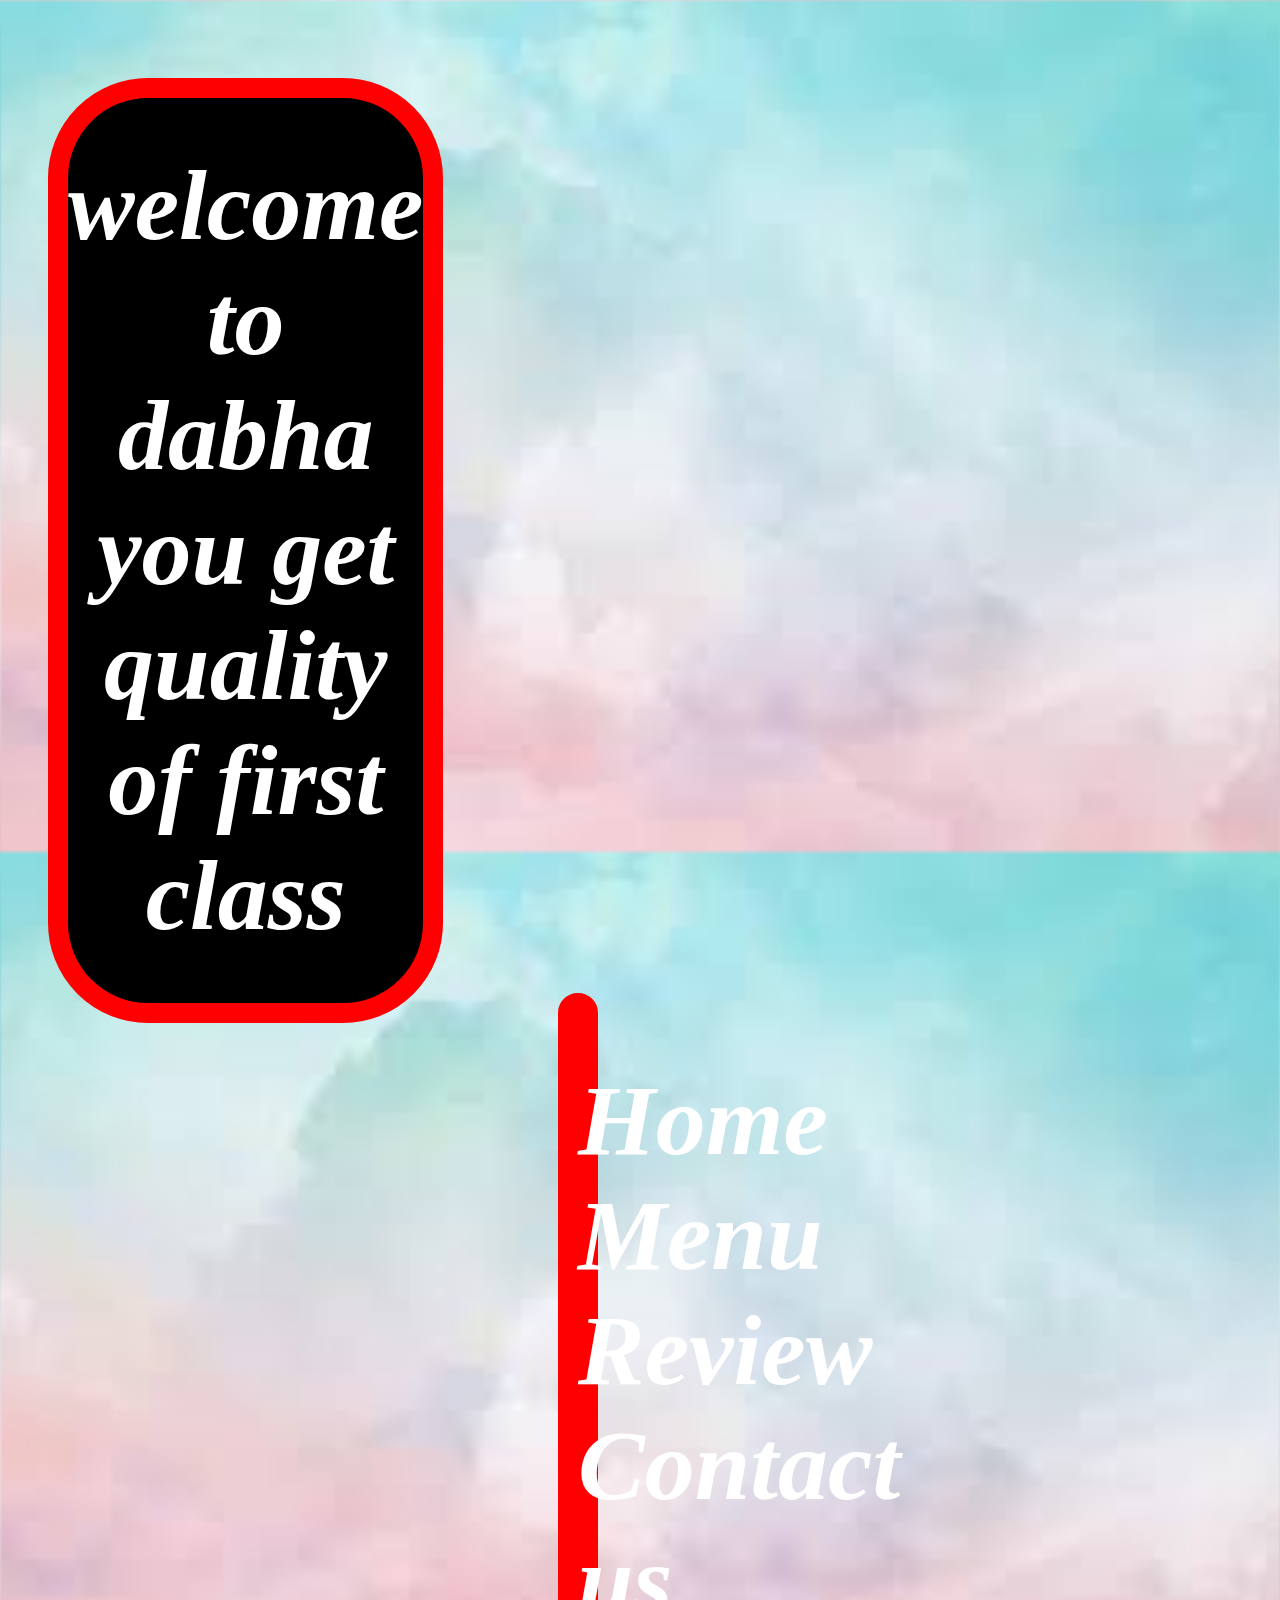
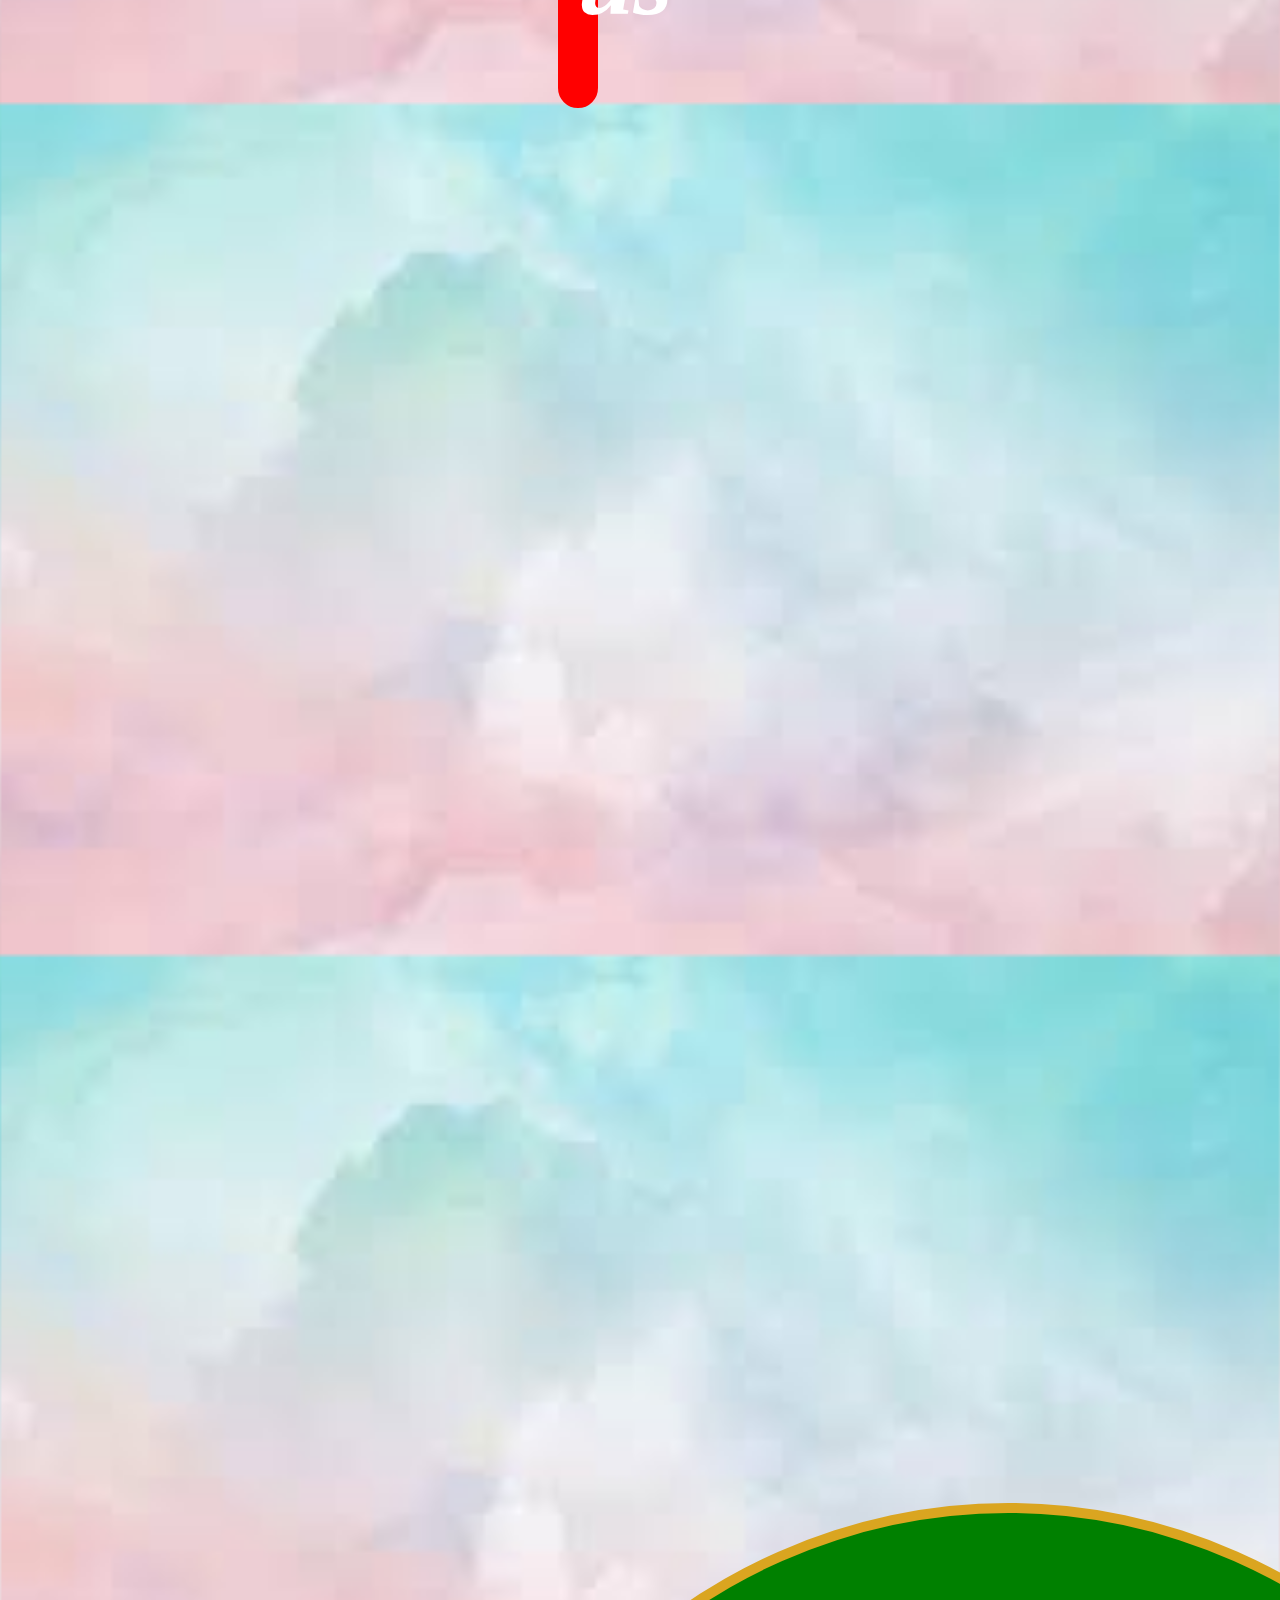
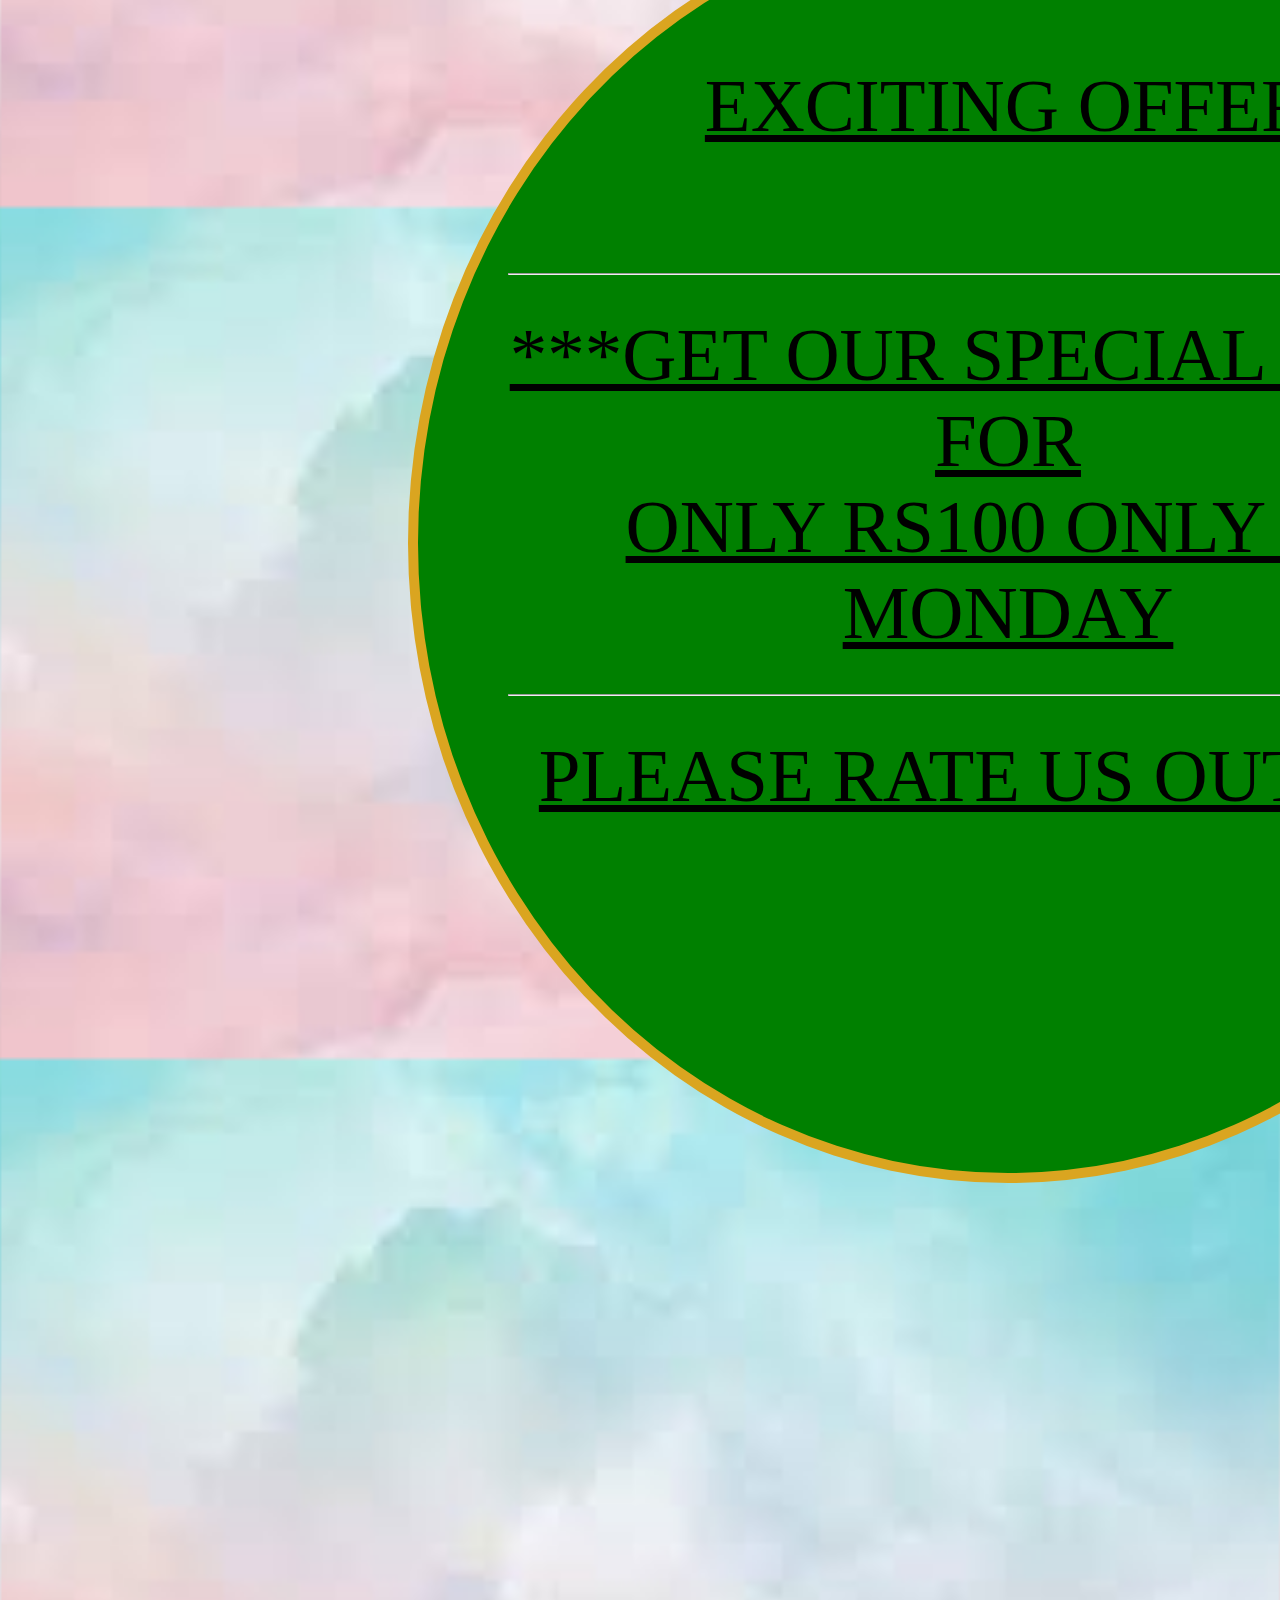
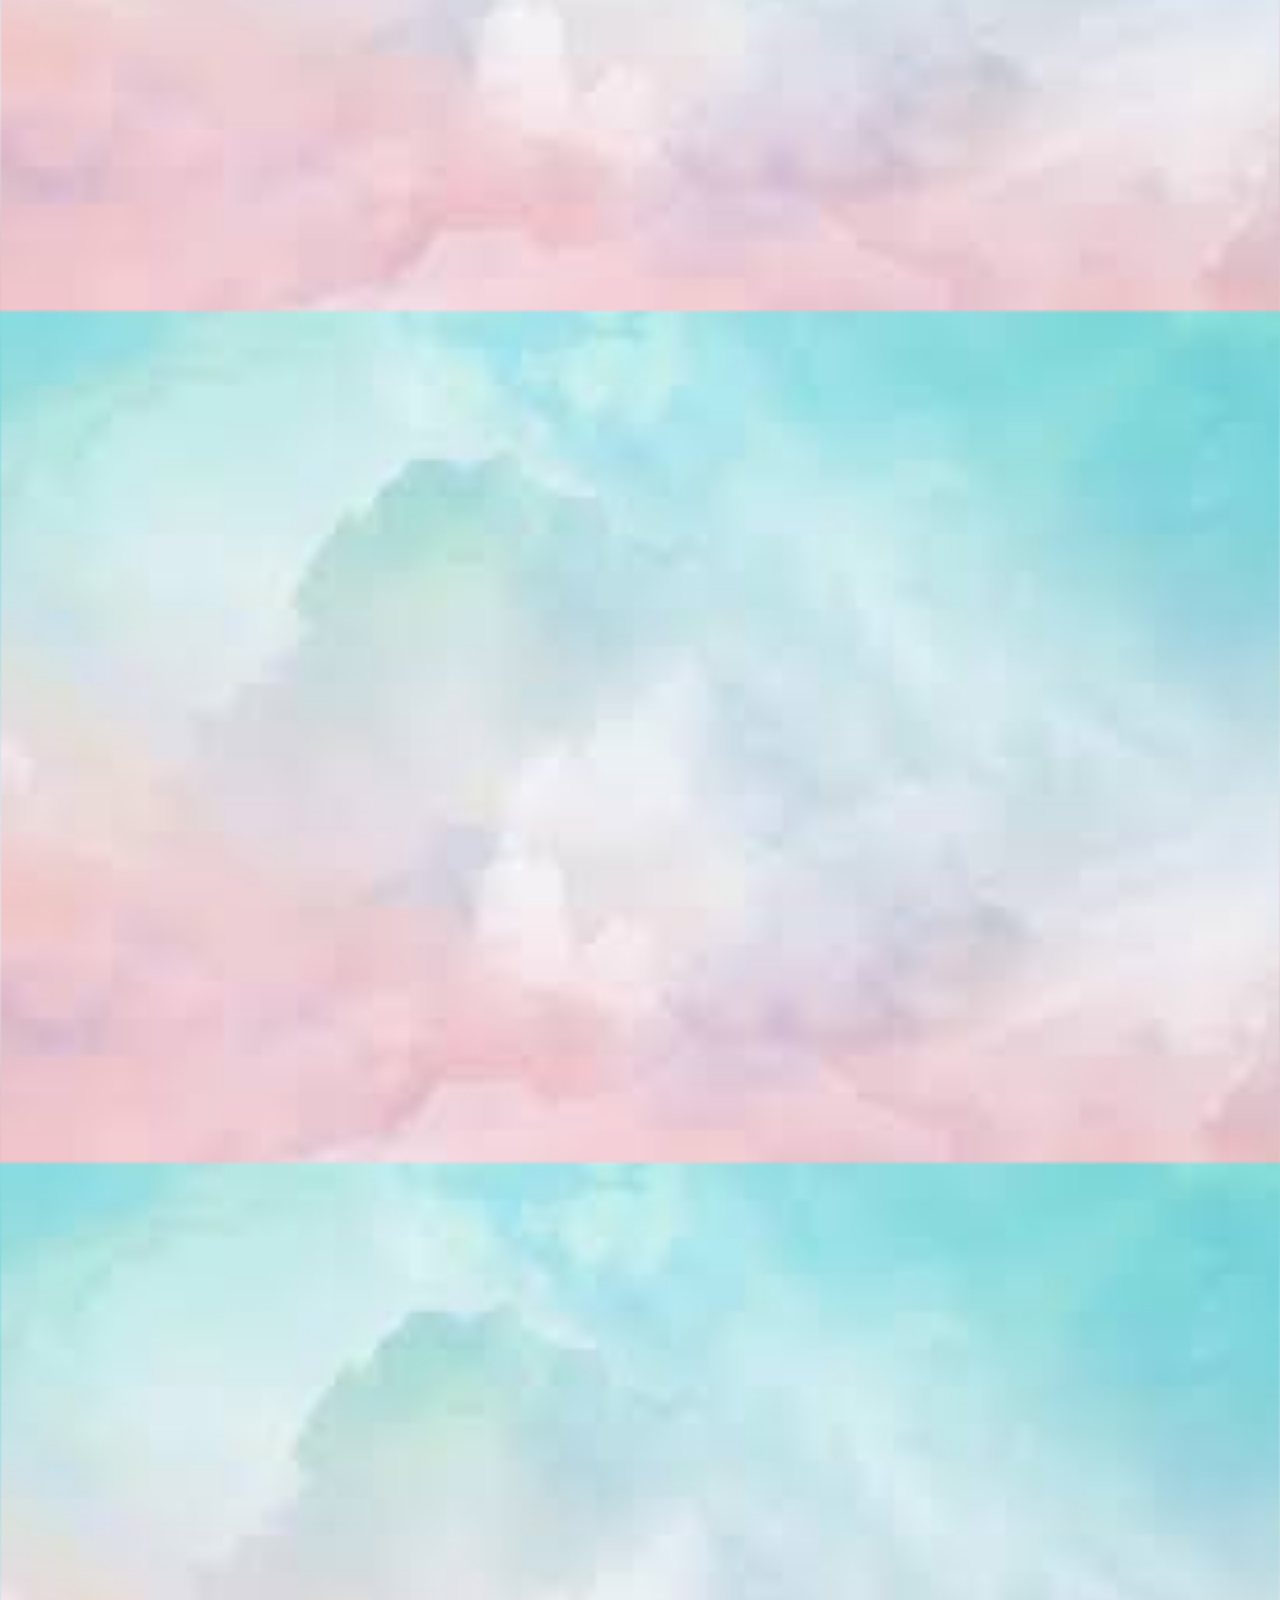
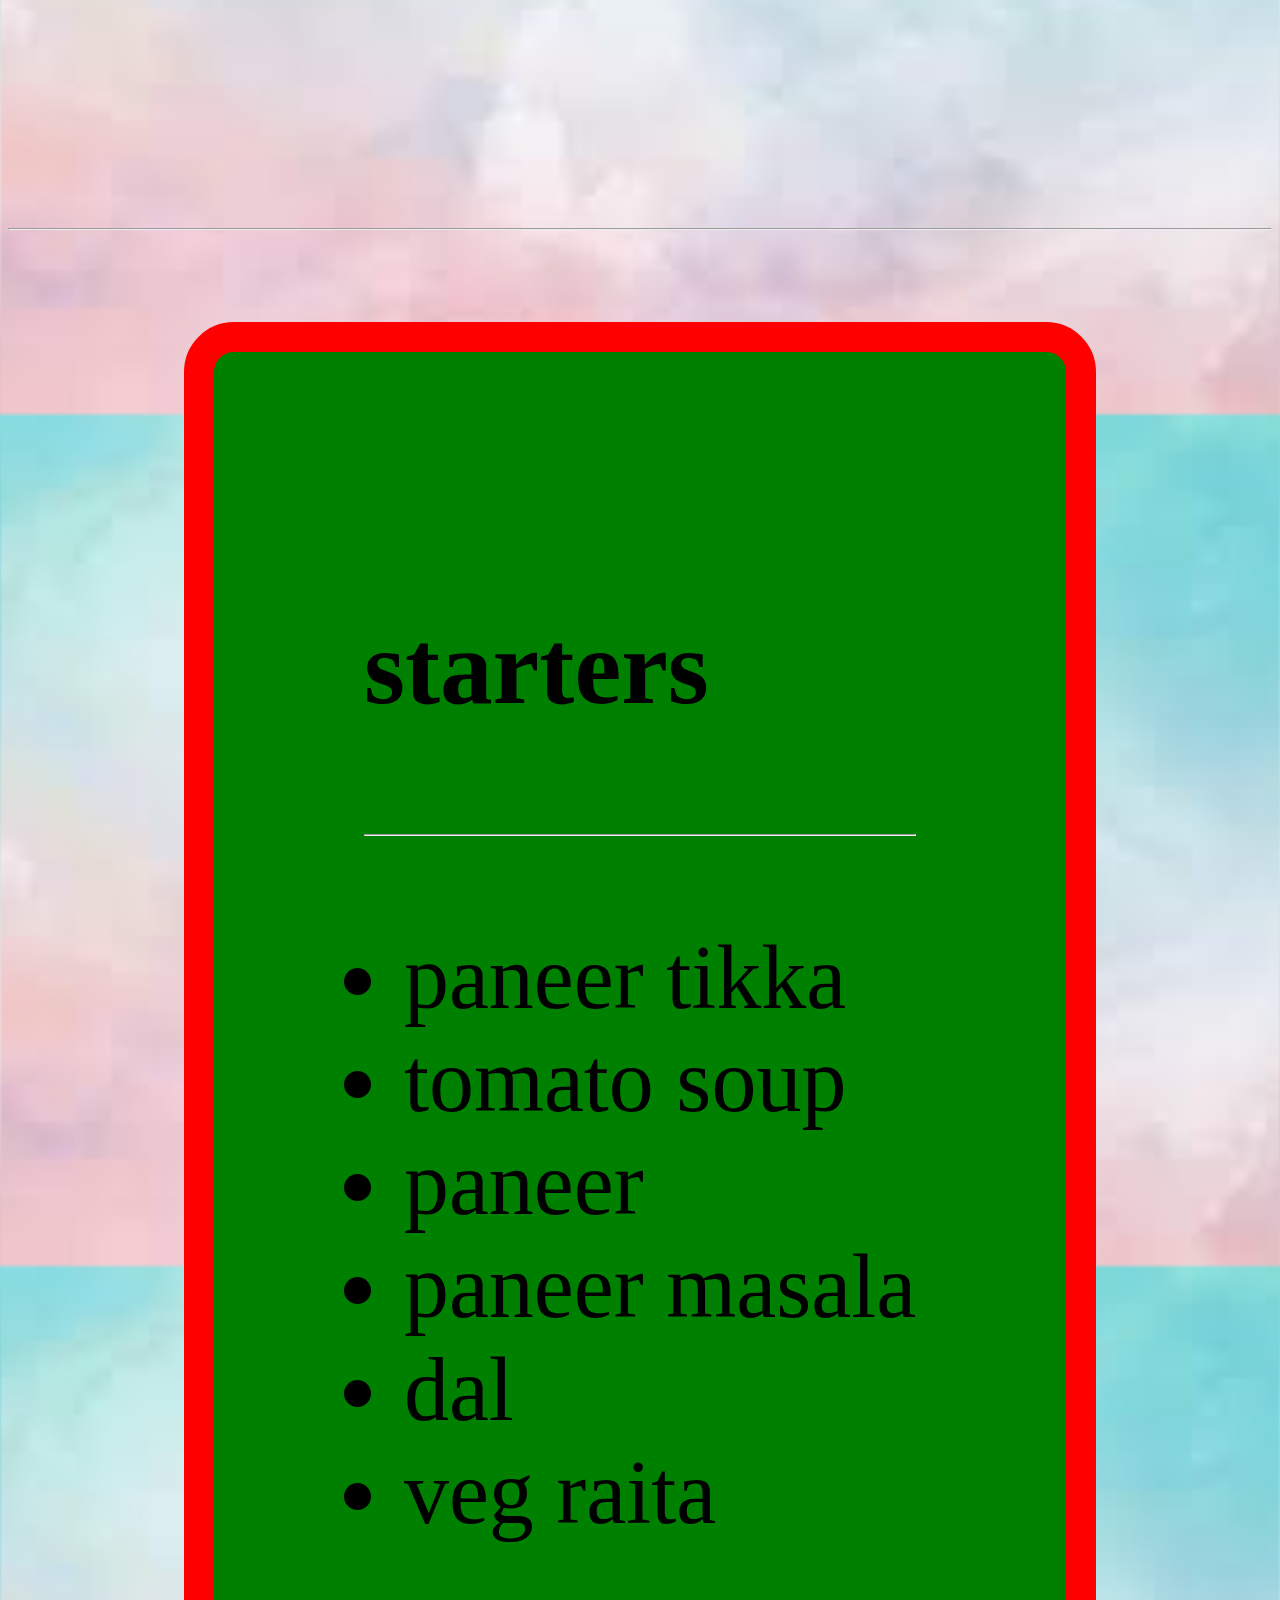
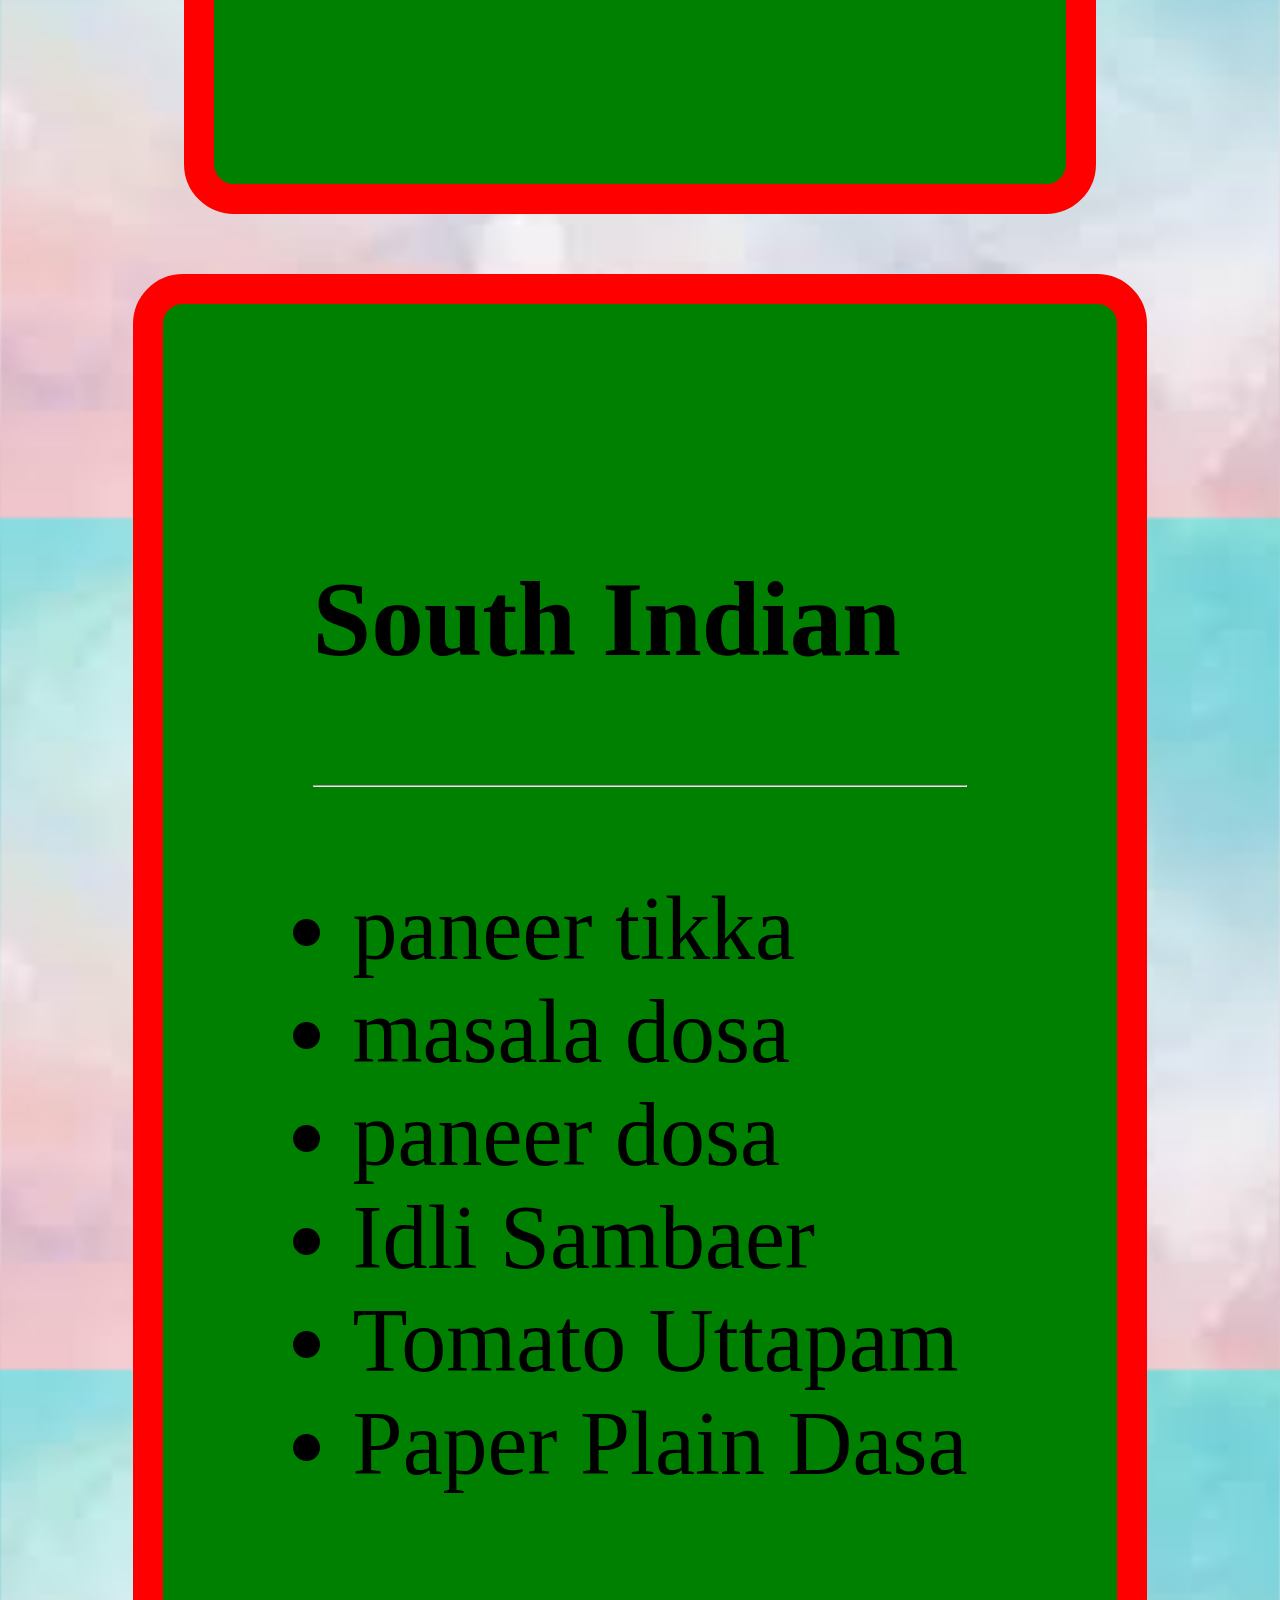
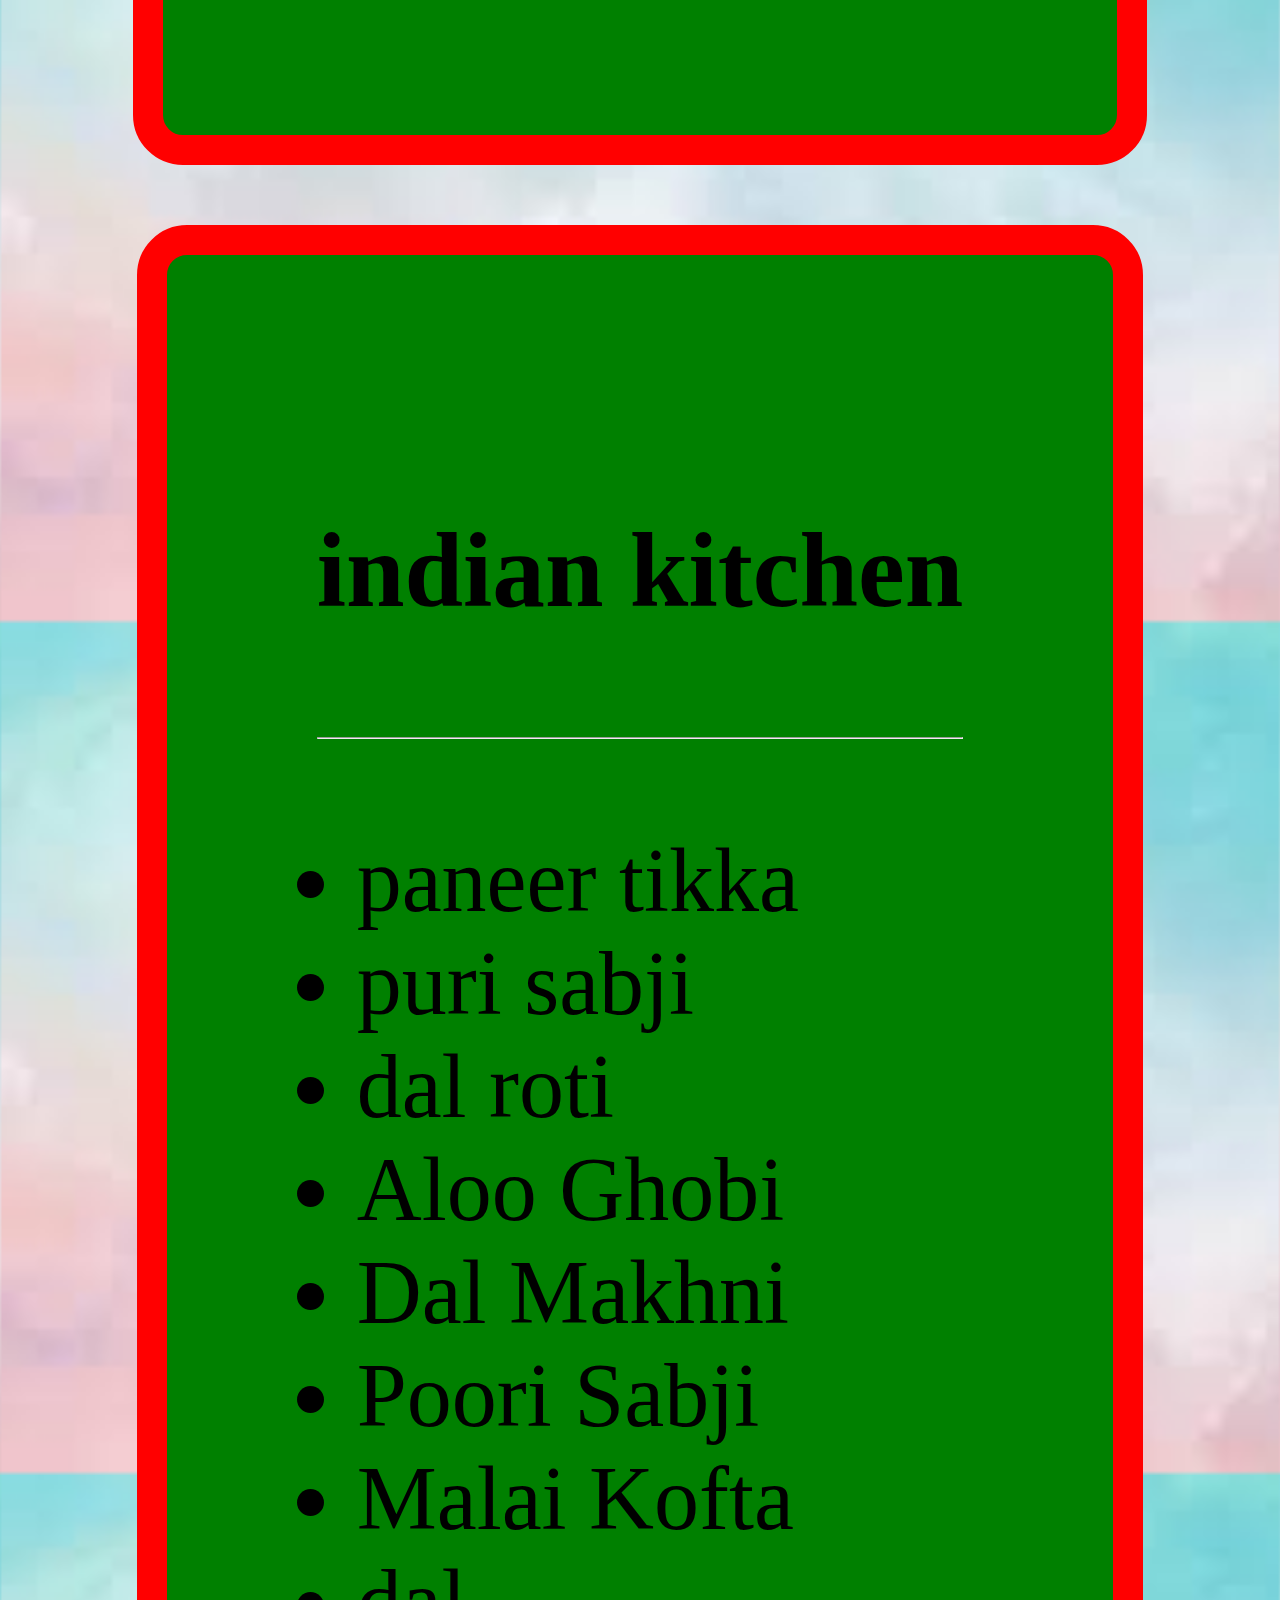
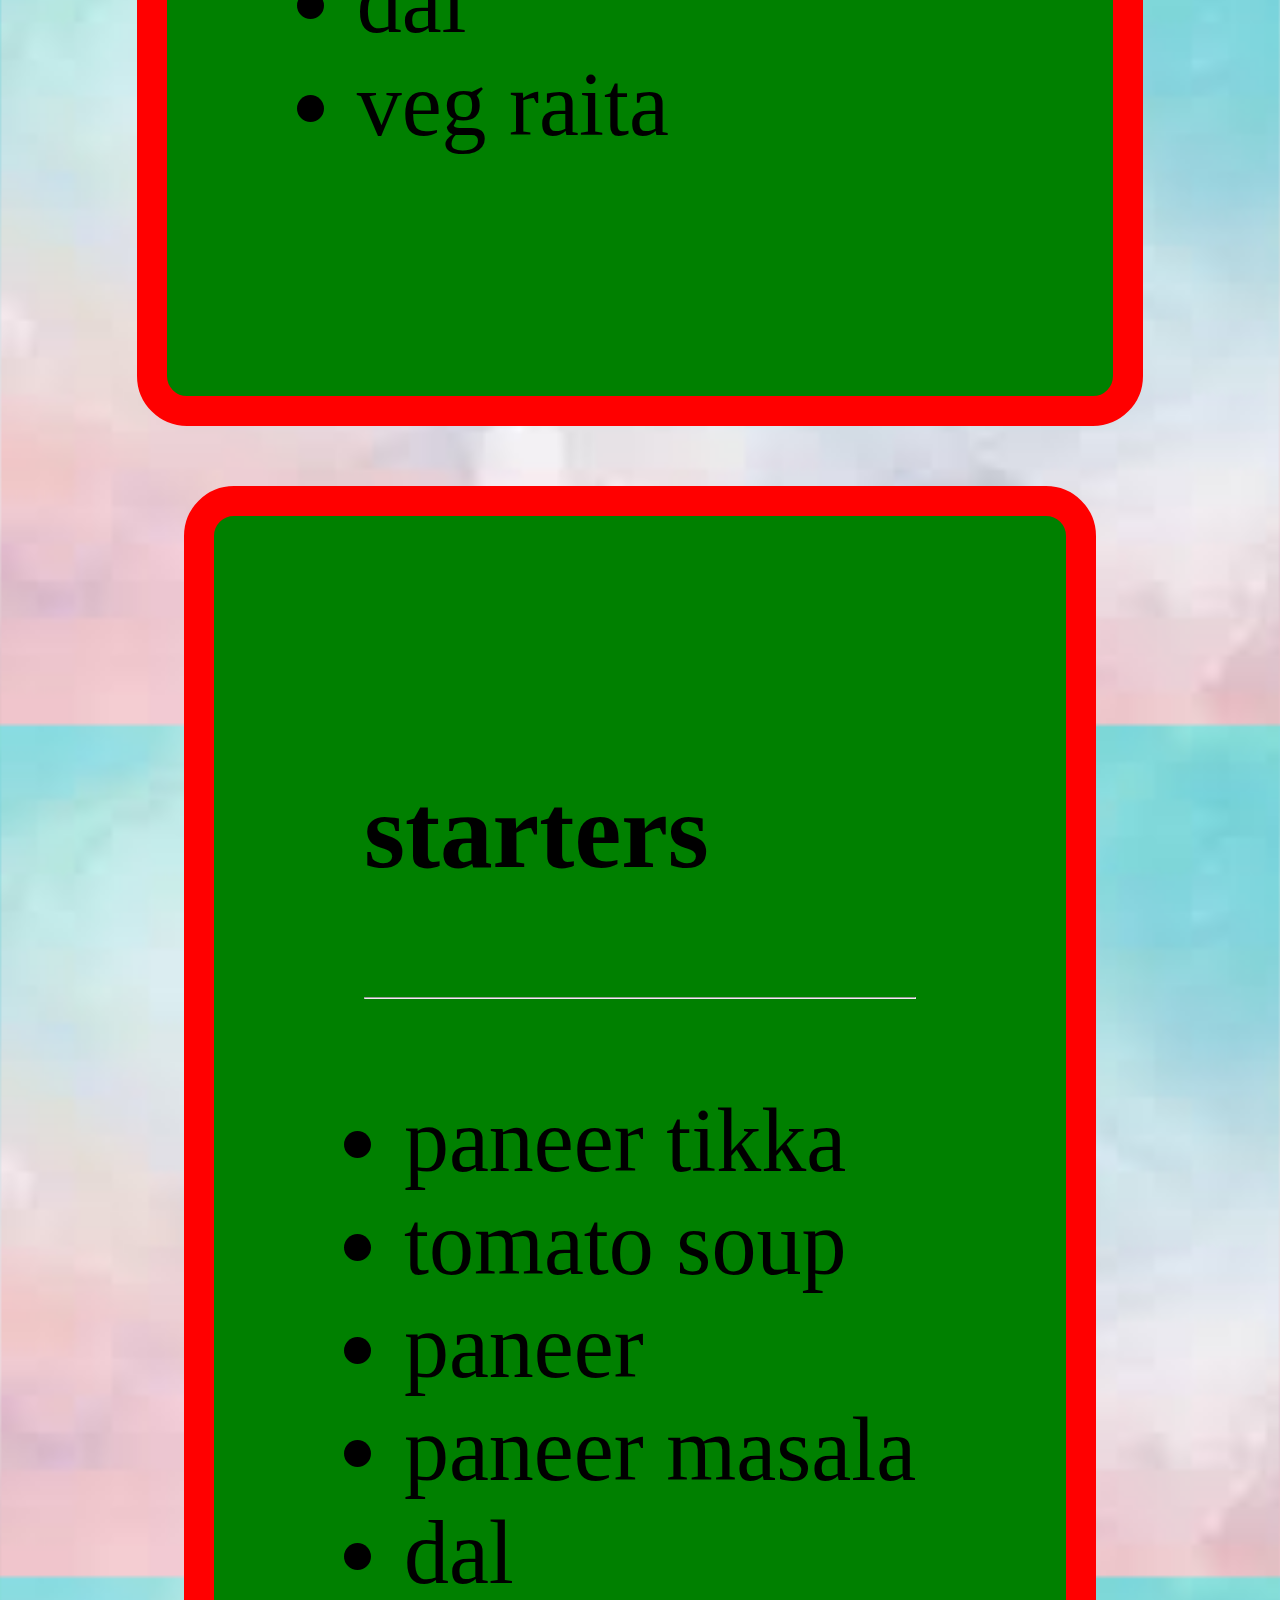
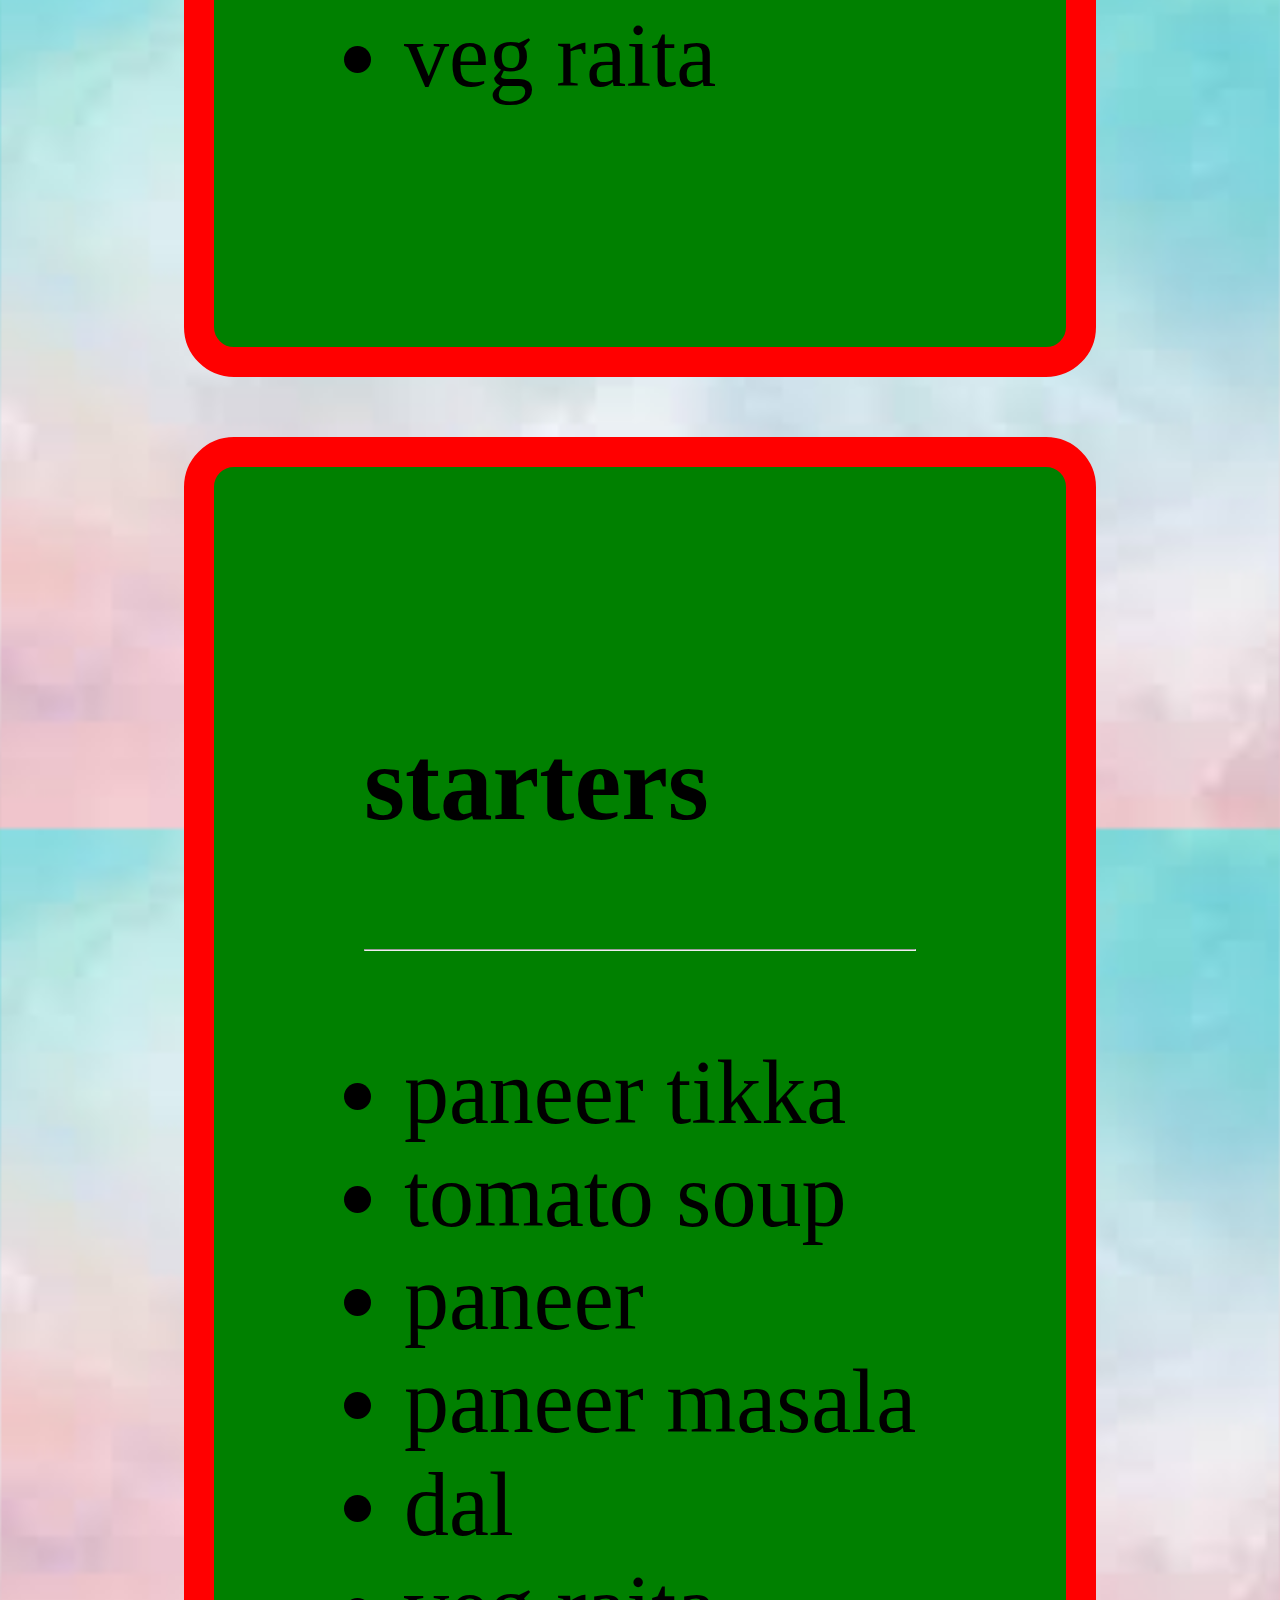
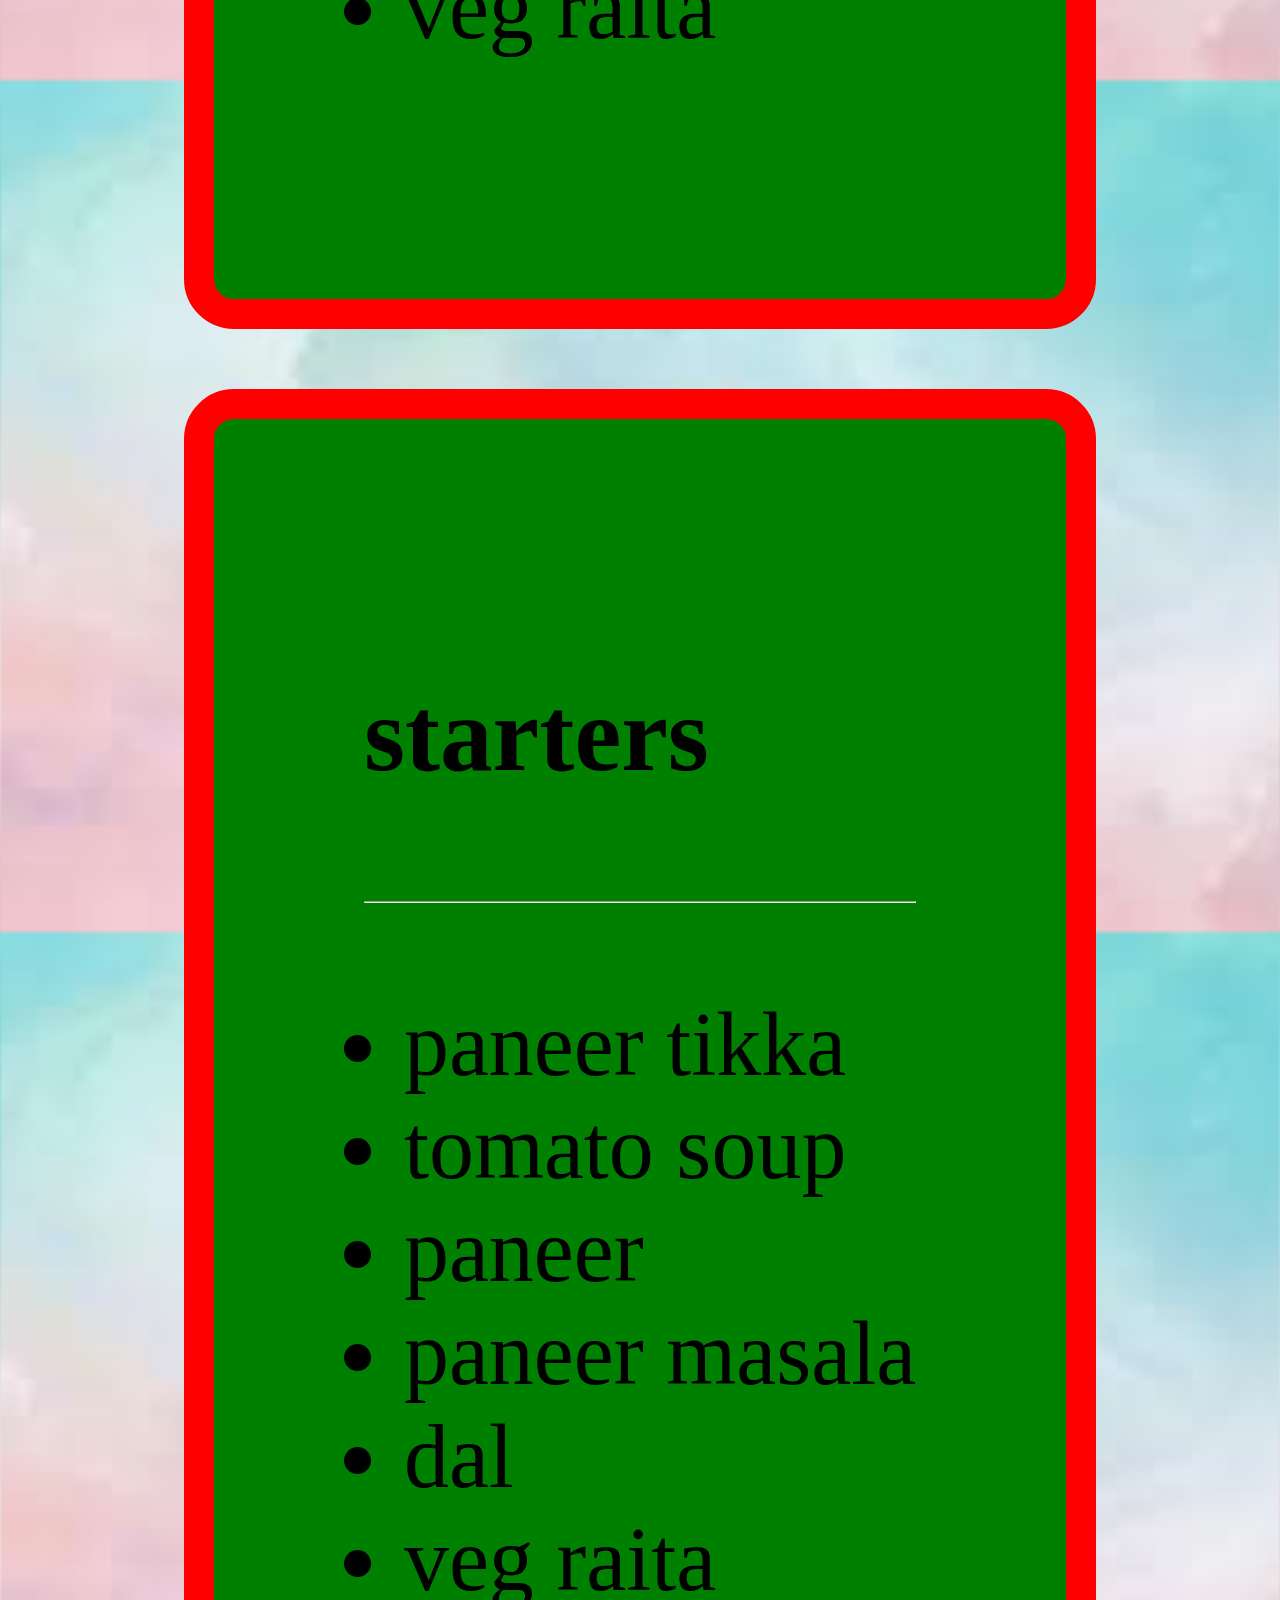
<file: index.html>
<!DOCTYPE html>
<html lang="en">
<head>
    <meta charset="UTF-8">
    <meta http-equiv="X-UA-Compatible" content="IE=edge">
    <meta name="viewport" content="width=device-width, initial-scale=1.0">
    <title>Document</title> 
    <link rel="stylesheet" href="./24.css">
    <style>.background-image{
            background-image: url([data-uri]);
            background-size: 100%;
            
        }
    </style>

</head>
<body class=" border background-image">
<div class="first-container">
    <div class="container-item ">welcome to dabha <br>you get quality of first class</div>
</div>
    <div class="mid-item">Home Menu Review Contact us</div>
</div>
<div class="third-item">Email: Store@gmail.com<br>

    If you find any complain<br>
    
    Contact on - 94566*****</div>
<div class="circle">
   EXCITING OFFER
   <br>
   <br>
   <hr>
   ***GET OUR SPECIAL THALI FOR
   <Br>
    ONLY RS100 ONLY ON MONDAY<hr>
    PLEASE RATE US OUT OF 5
</div>
<div class="form">
    <form action style:text-align-center;><h1>PLEASE REGISTER HERE</h1><hr>
        <label>First Name</label><br>
        <input type="text"placeholder="enter your name"><br><br>
        <label>Last Name</label><br>
        <input type="text" placeholder="enter your last name"><br><br>
        <label>Age</label><br>
        <input type="number" placeholder="enter your age"><br><br>
        <label>Email</label><br>
        <input type="email" placeholder="enter your email"><br><br>
        <label>Date Of Birth</label><br>
        <input type="date" placeholder="enter your Dob"><br><br>
        <label>Are you more than one person?</label><br>
        <input type="checkbox"><br><br>
        <label>Do you have cough or cold</label><br>
        <input type="checkbox"><br><br>
        <label>click here</label><br>
        <input type="button" value="sumbit hear"><br><br>
        <lable>Reset</lable><br>
        <input type="button" value="reset">     
    </form>
</div>
<div class="menu">menu</div>
<br><br><hr>
<div class="flex-container">
    <div class="flex-item"><h3>starters</h3><hr><ul><li>paneer tikka</li>
       <li> tomato soup</li>
       <li> paneer</li>
       <li> paneer masala</li>
       <li>dal</li>
       <li> veg raita</li></ul></div>
    <div class="flex-item"><h3>South Indian</h3><hr><ul><li>paneer tikka</li>
        <li> masala dosa</li>
        <li> paneer dosa</li>
        <li> Idli Sambaer</li>
        <li>Tomato Uttapam</li>
        <li> Paper Plain Dasa</li></ul></div>
    <div class="flex-item"><h3>indian kitchen</h3><hr><ul><li>paneer tikka</li>
        <li> puri sabji</li>
        <li> dal roti</li>
        <li>Aloo Ghobi</li>
         <li>  Dal Makhni</li>
          <li>Poori Sabji</li>
         <li>  Malai Kofta </li>
        <li>dal</li>
        <li> veg raita</li></ul></div>
    <div class="flex-item"><h3>starters</h3><hr><ul><li>paneer tikka</li>
        <li> tomato soup</li>
        <li> paneer</li>
        <li> paneer masala</li>
        <li>dal</li>
        <li> veg raita</li></ul></div>
    <div class="flex-item"><h3>starters</h3><hr><ul><li>paneer tikka</li>
        <li> tomato soup</li>
        <li> paneer</li>
        <li> paneer masala</li>
        <li>dal</li>
        <li> veg raita</li></ul></div>
    <div class="flex-item"><h3>starters</h3><hr><ul><li>paneer tikka</li>
        <li> tomato soup</li>
        <li> paneer</li>
        <li> paneer masala</li>
        <li>dal</li>
        <li> veg raita</li></ul></div>
</div>

</body>
</html>
</file>
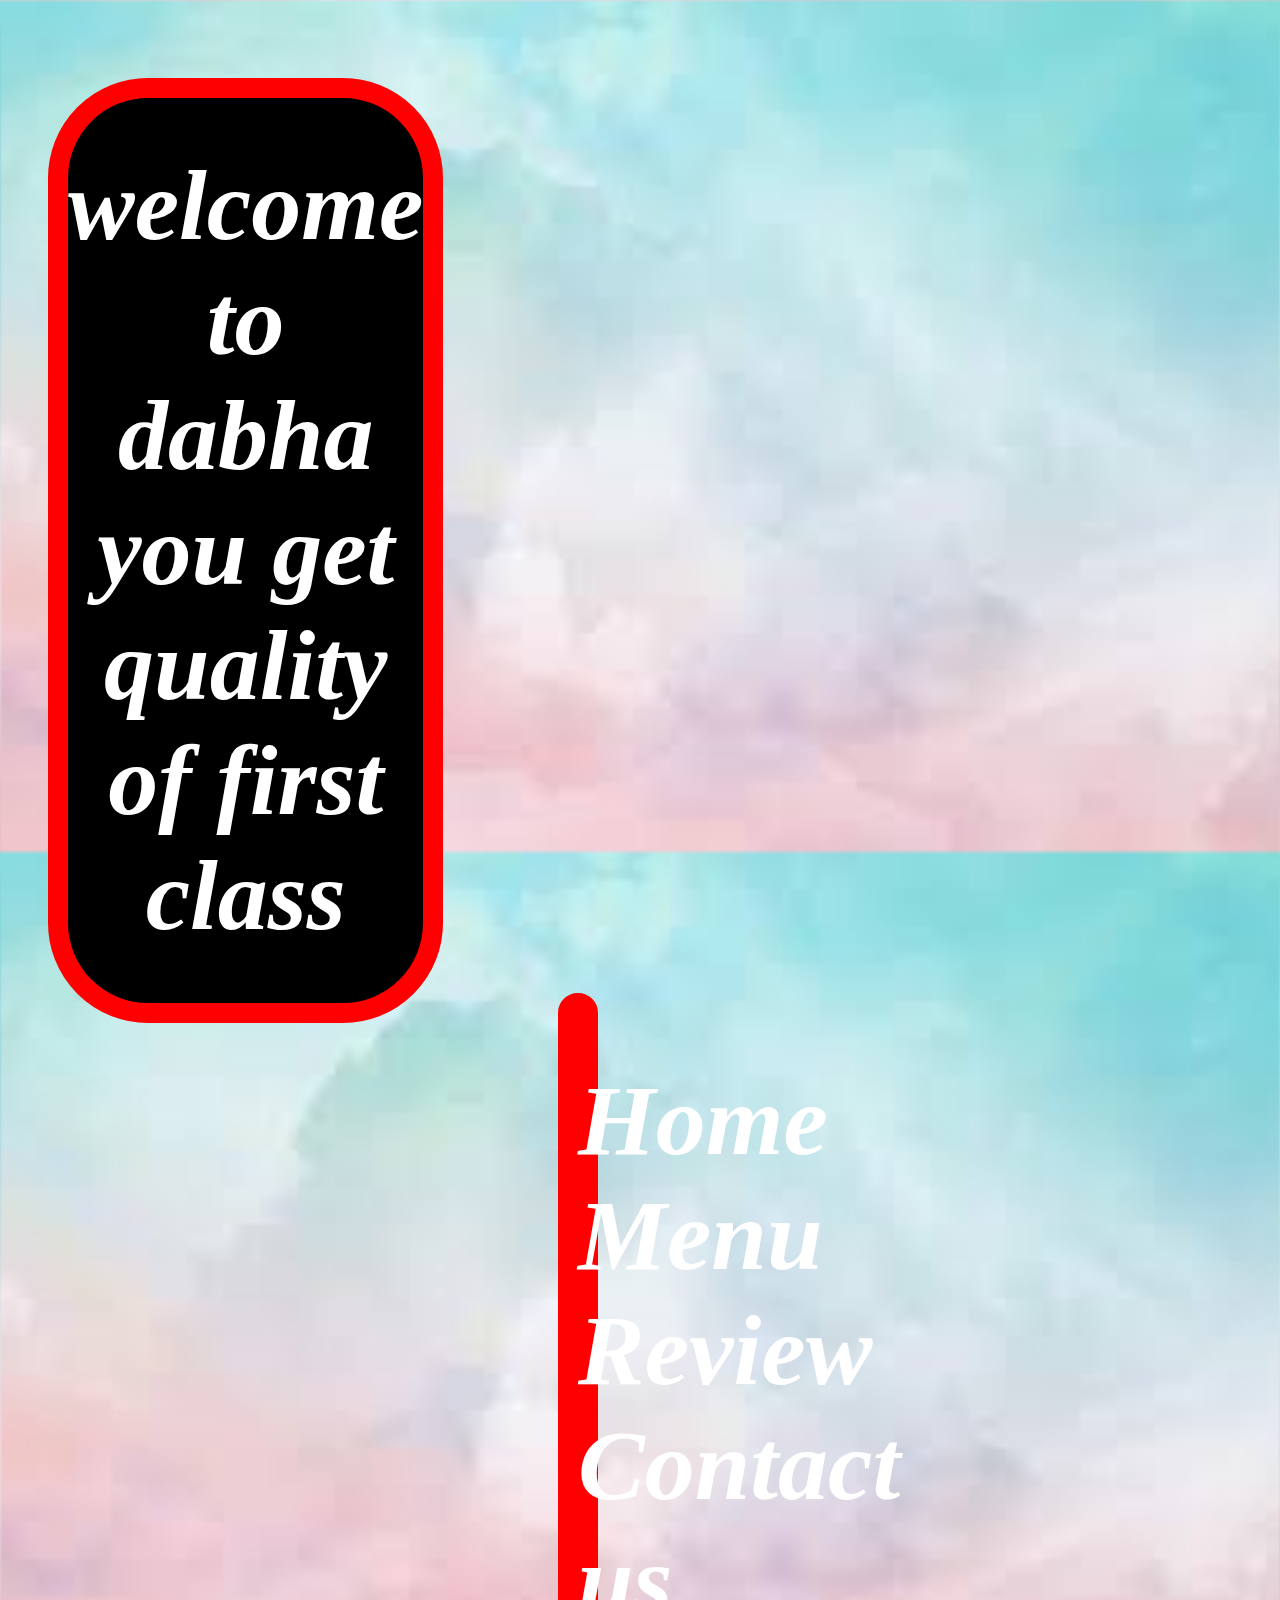
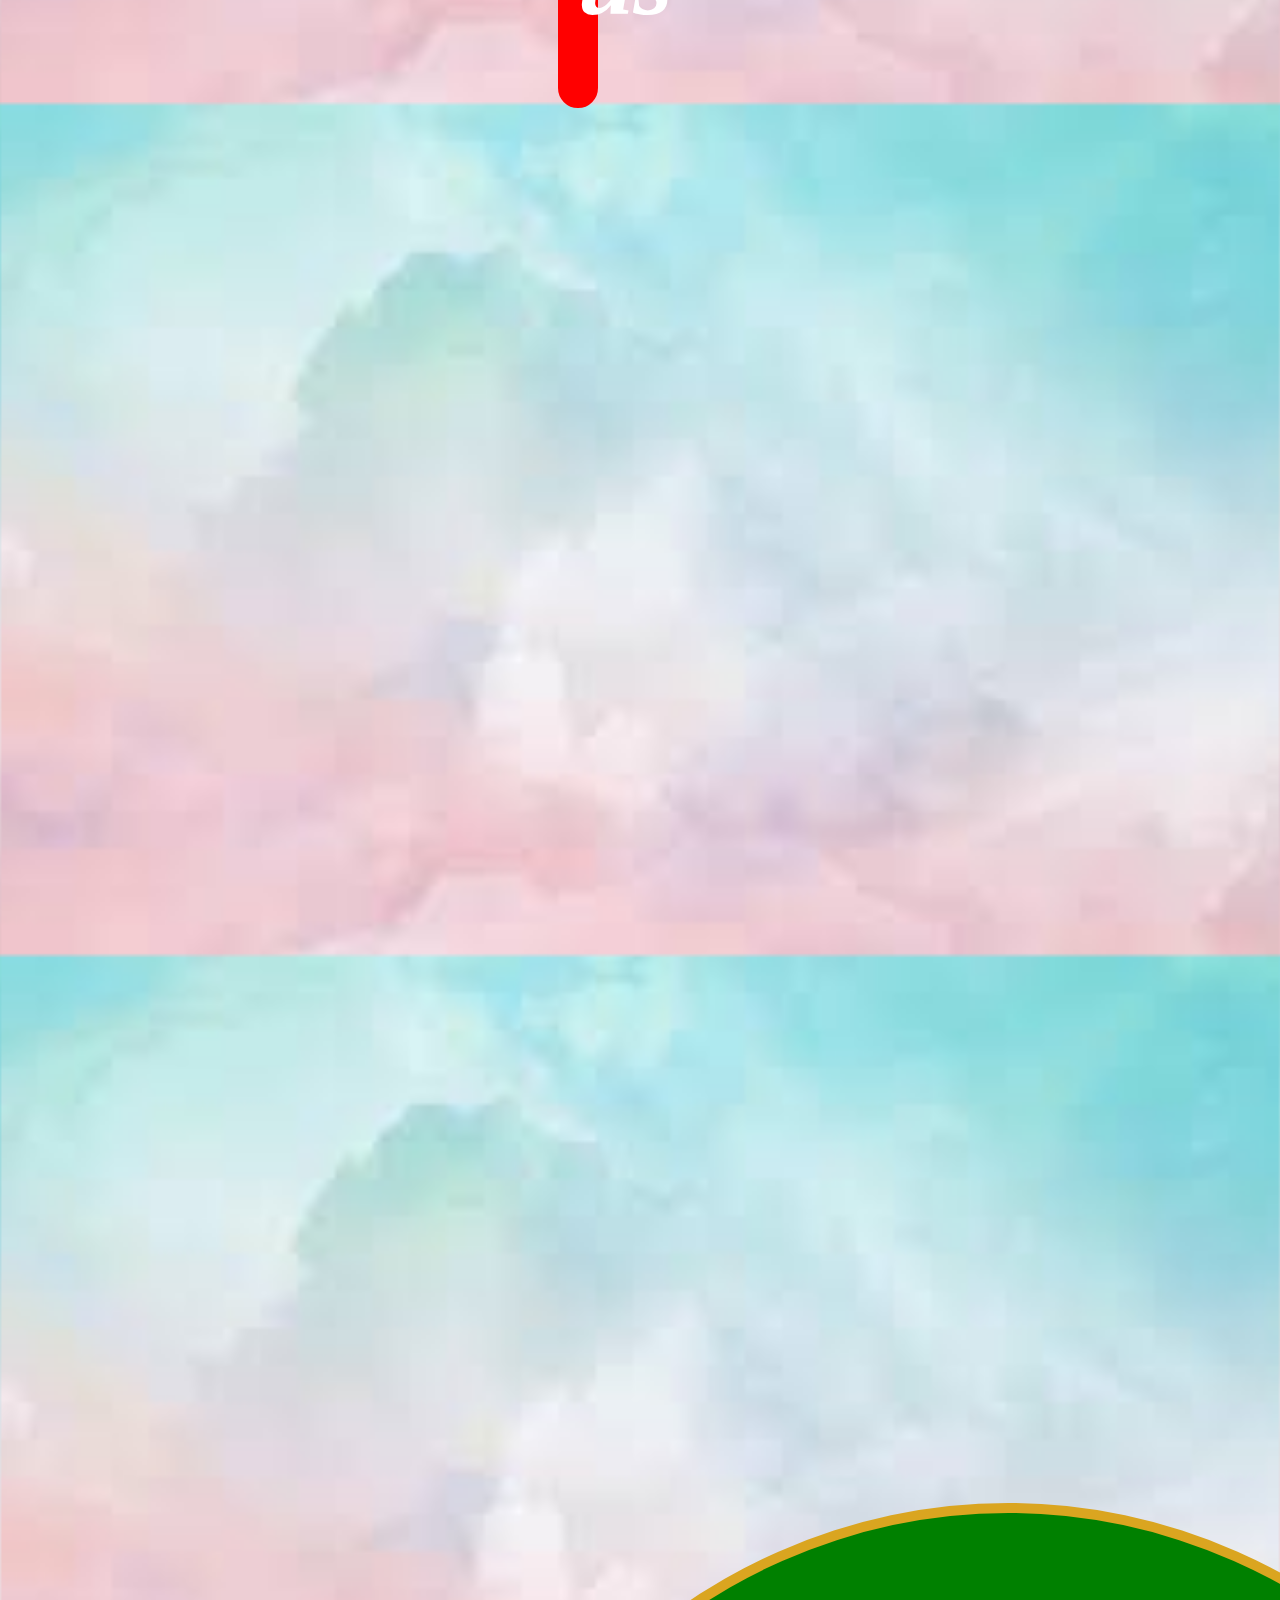
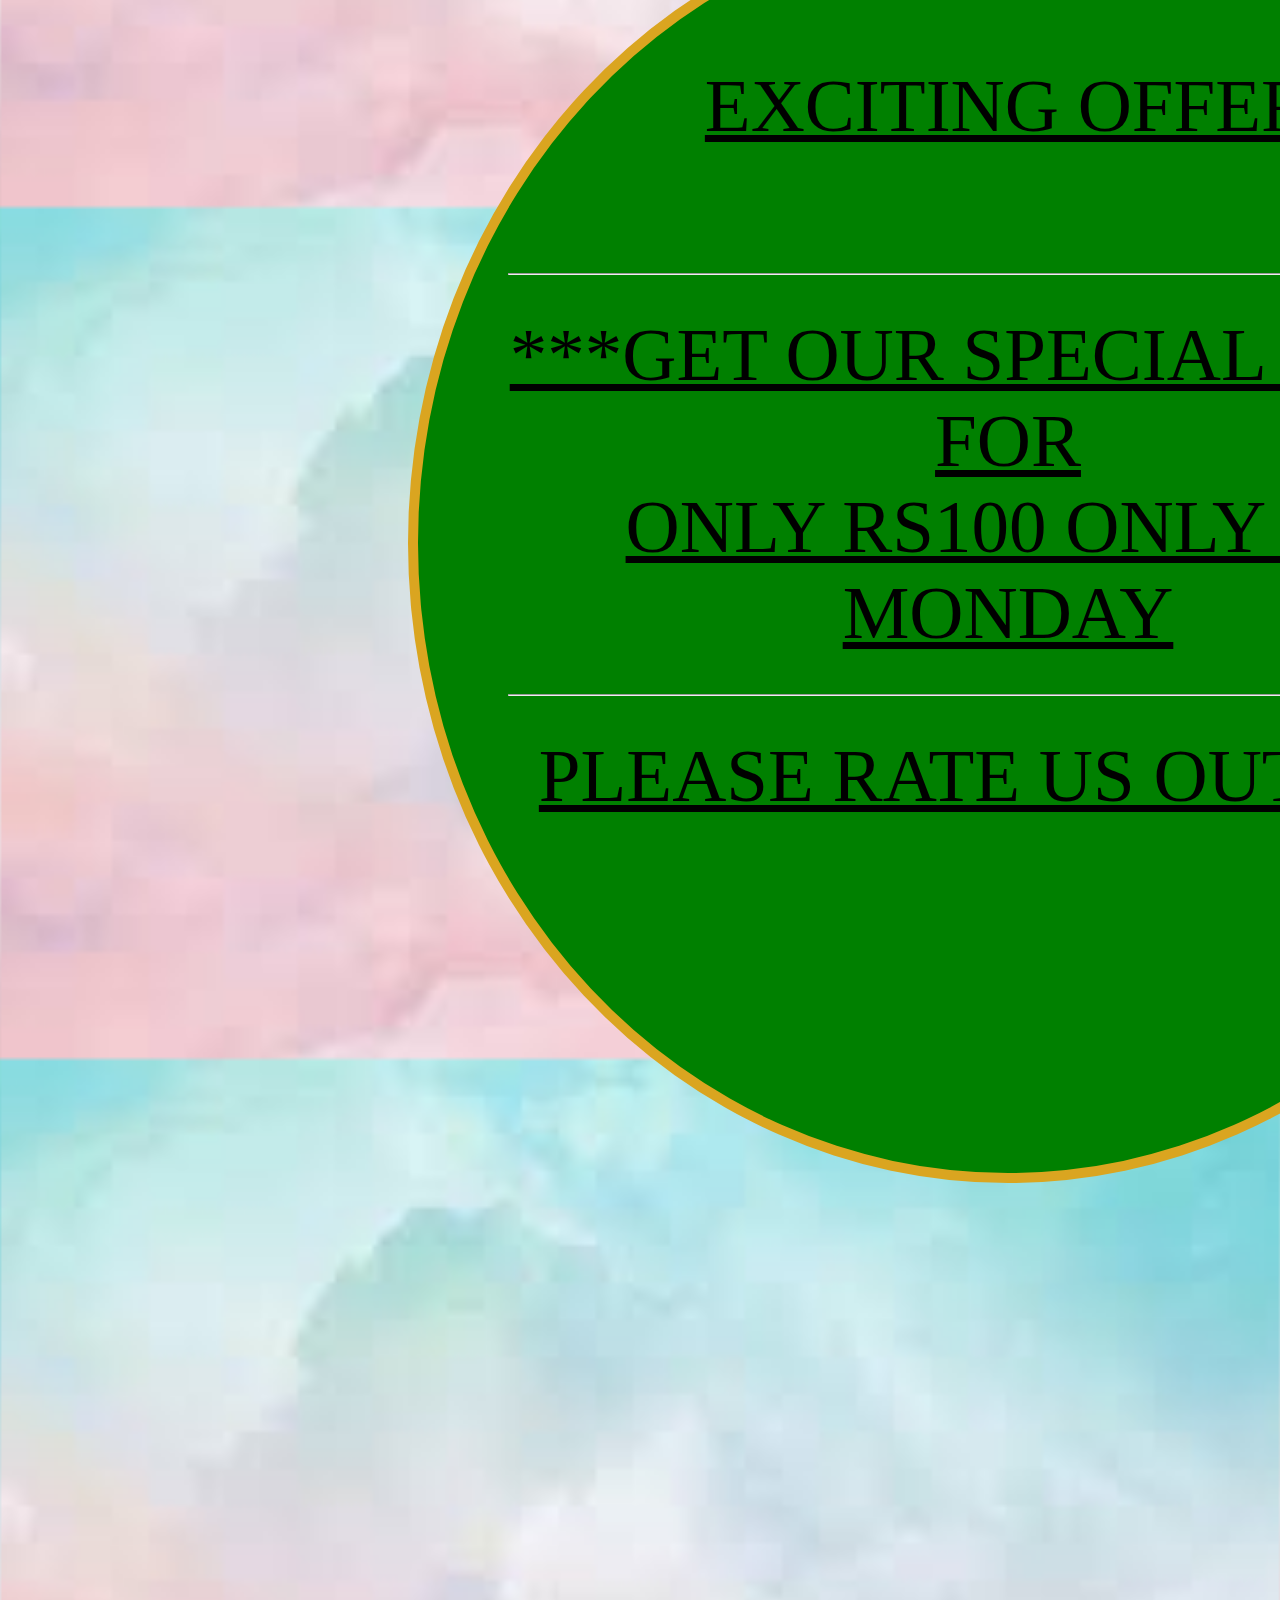
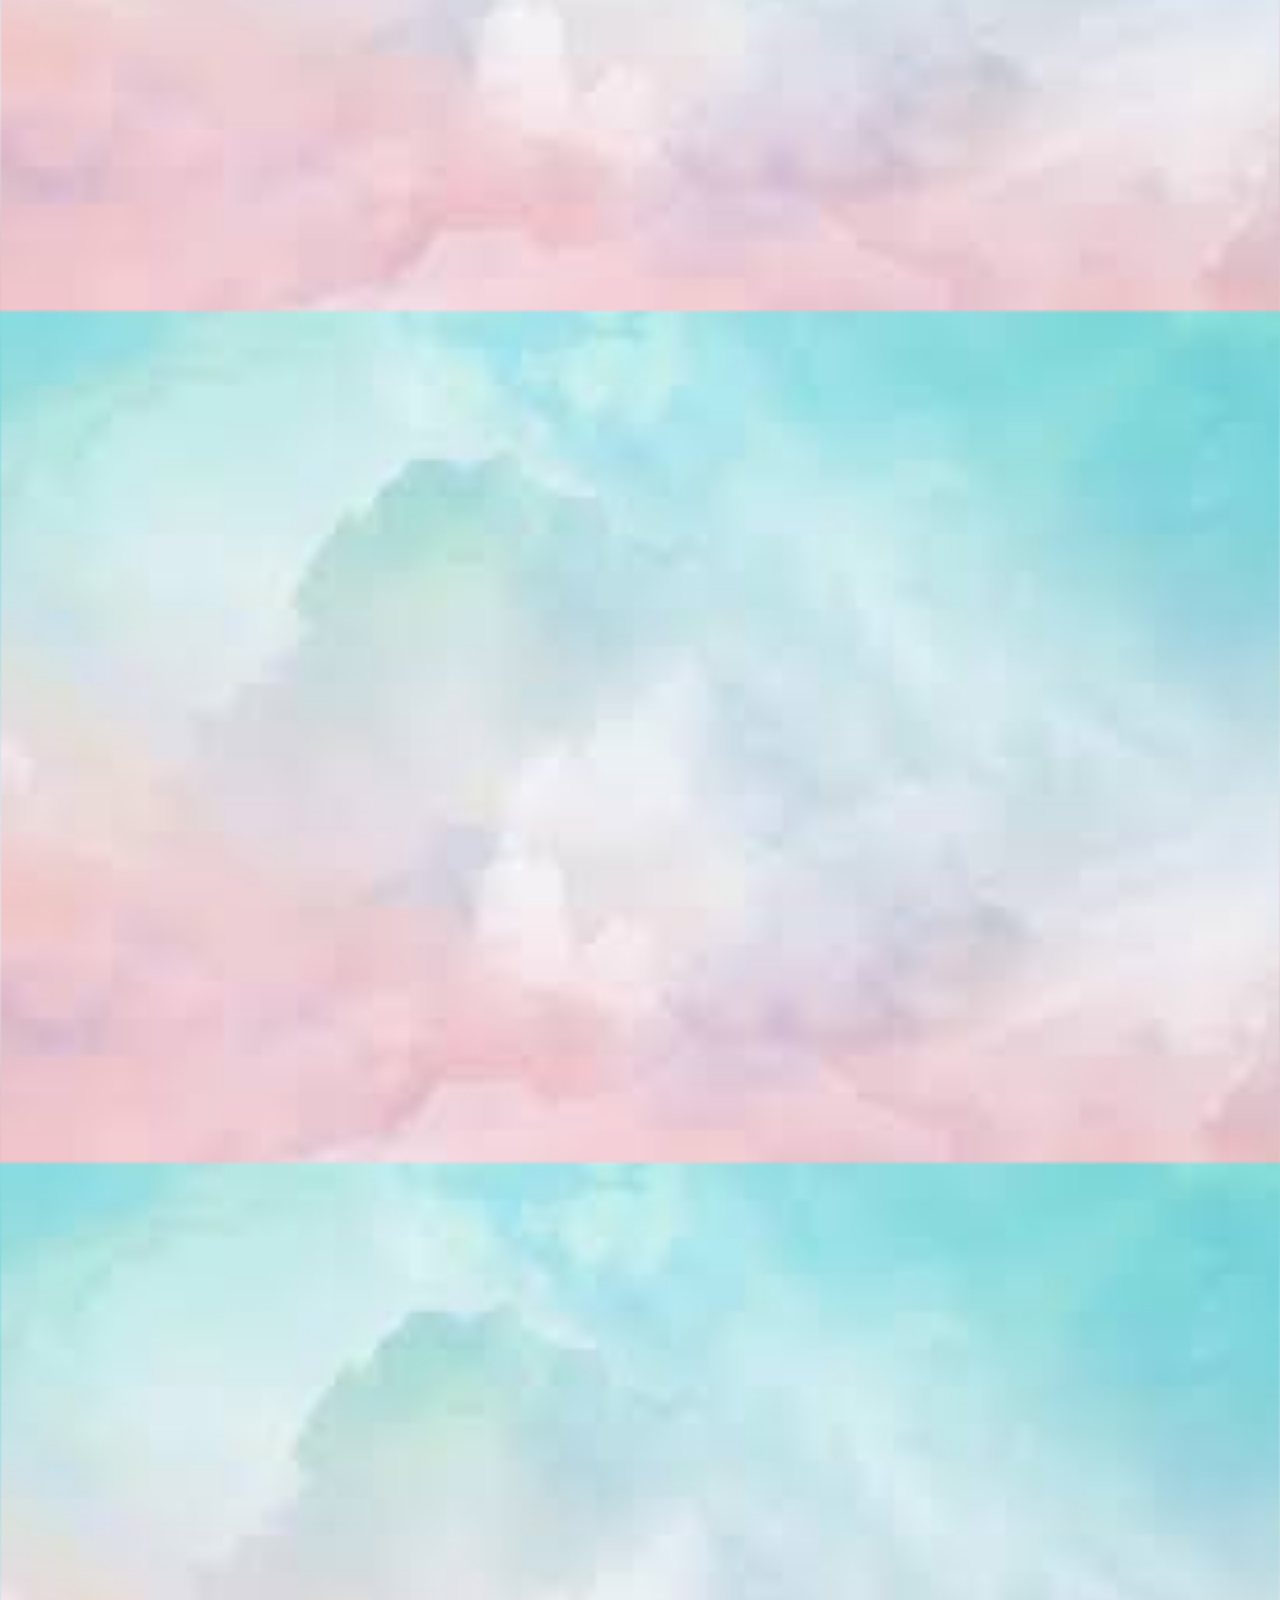
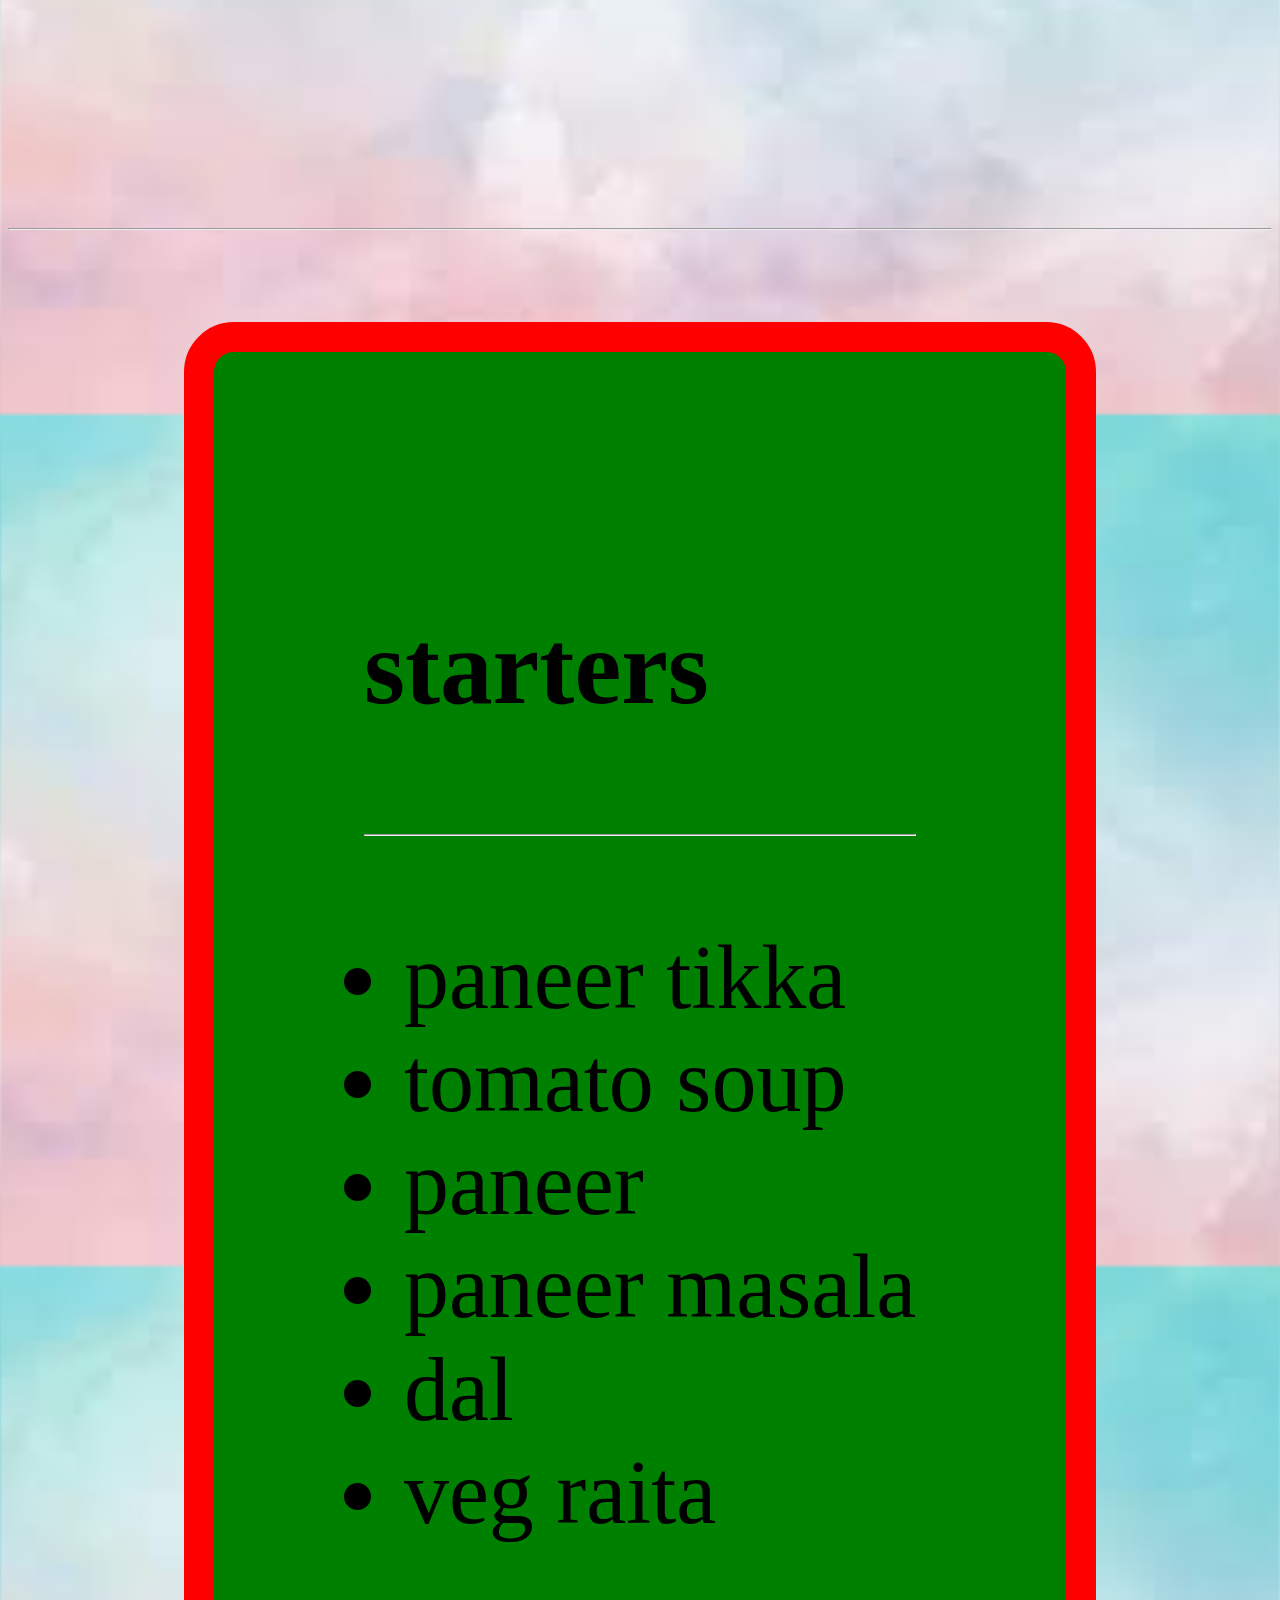
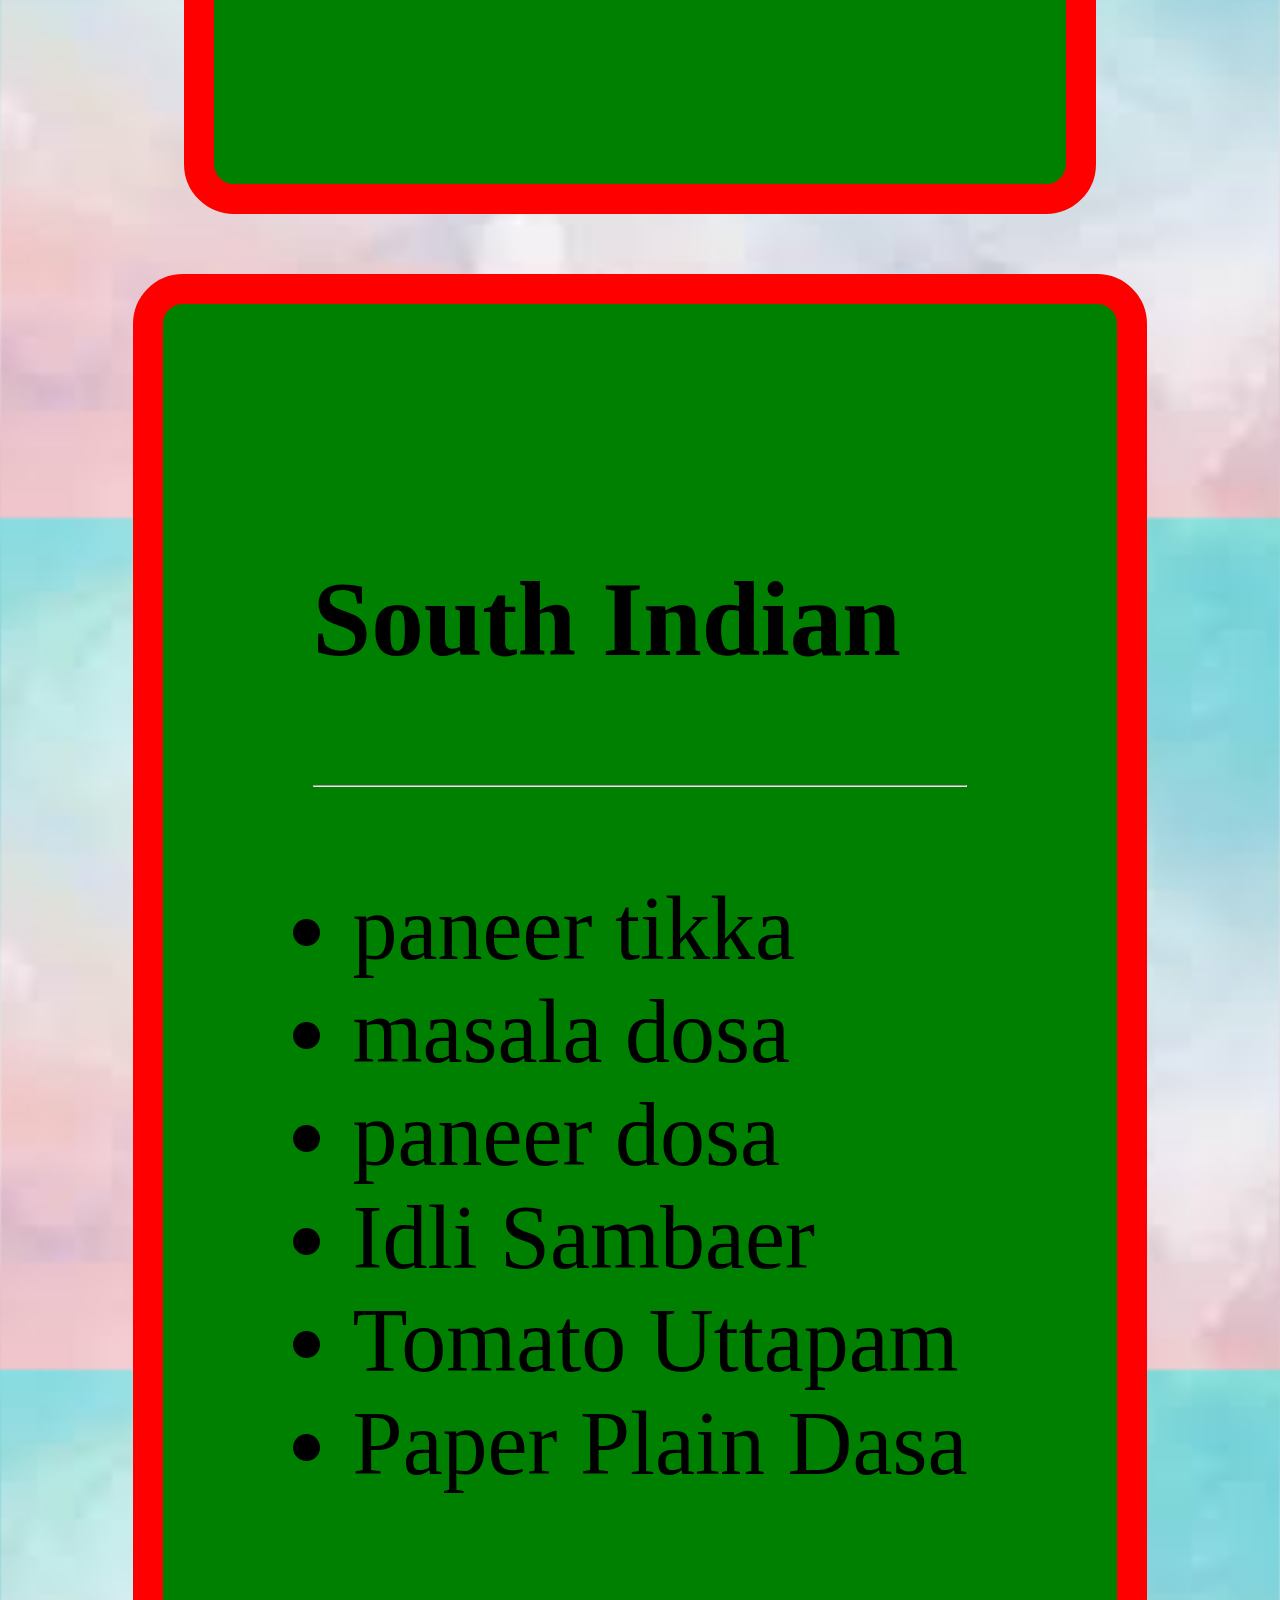
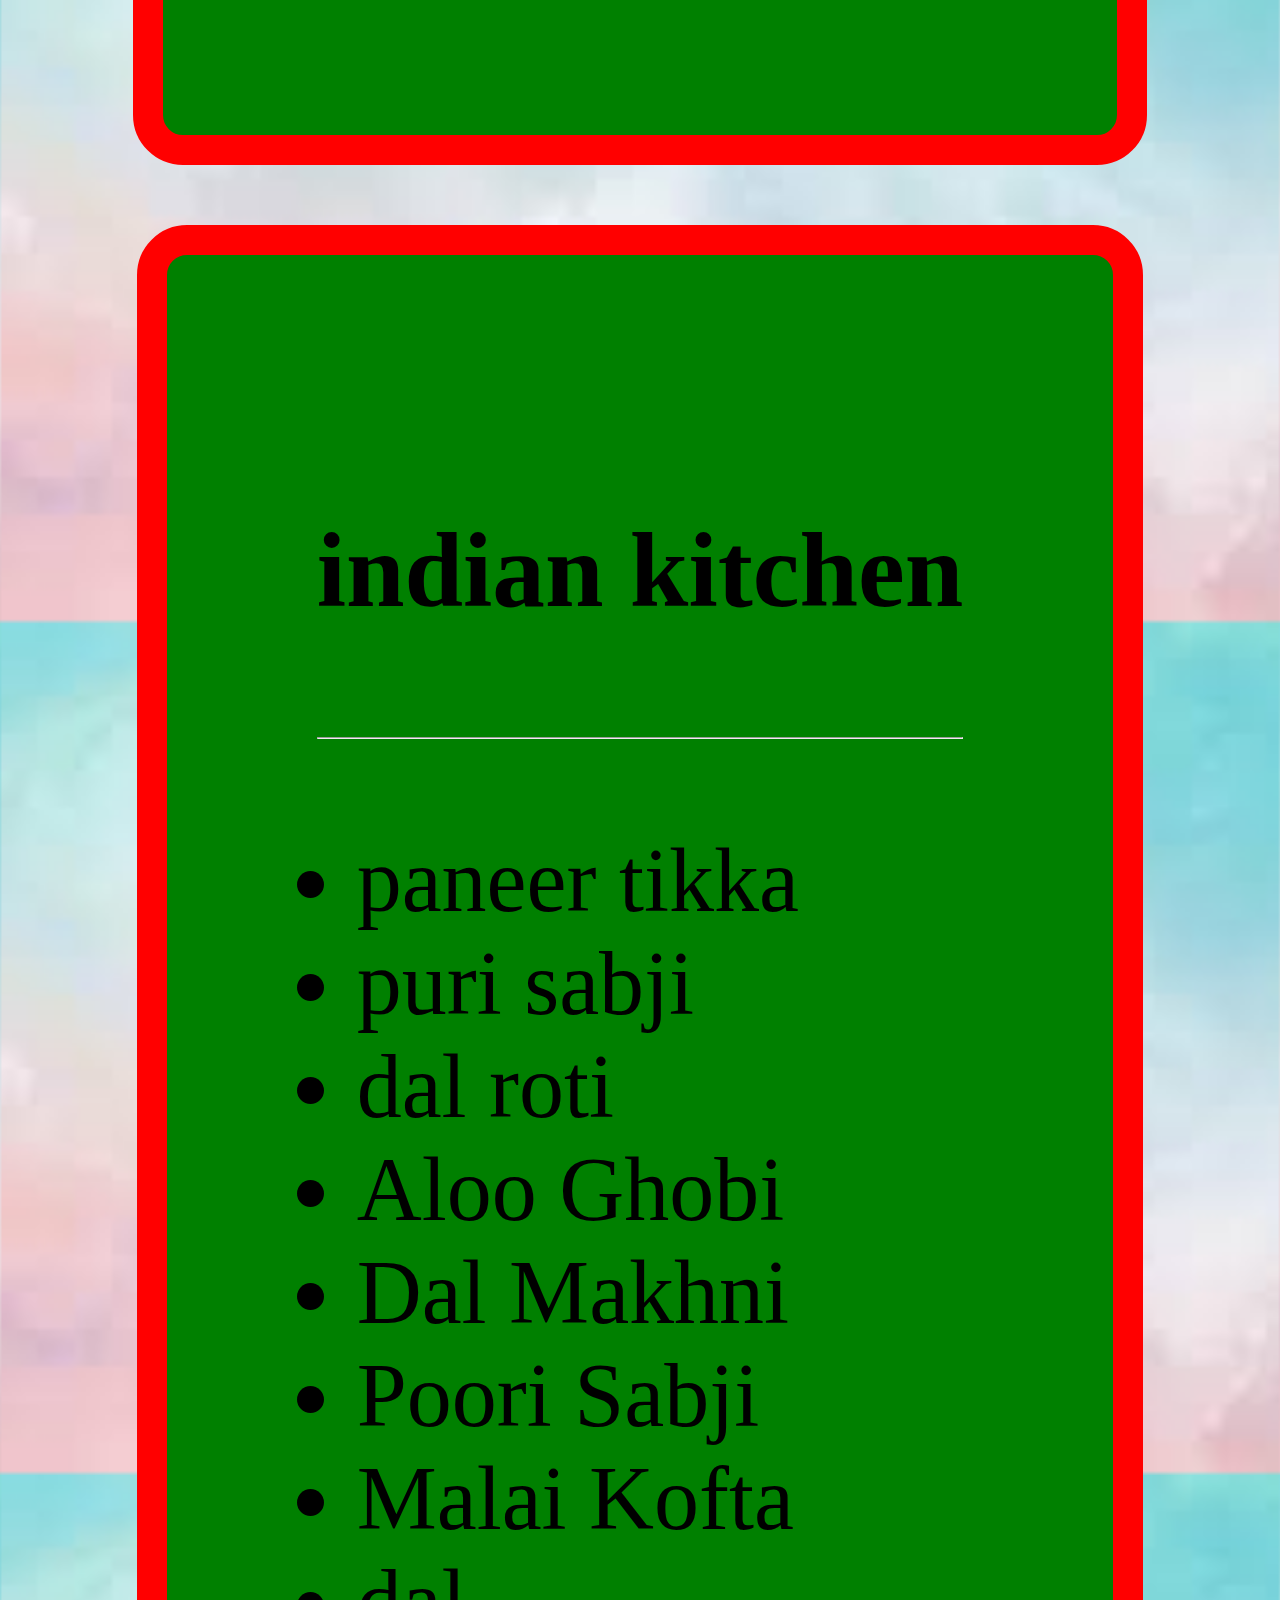
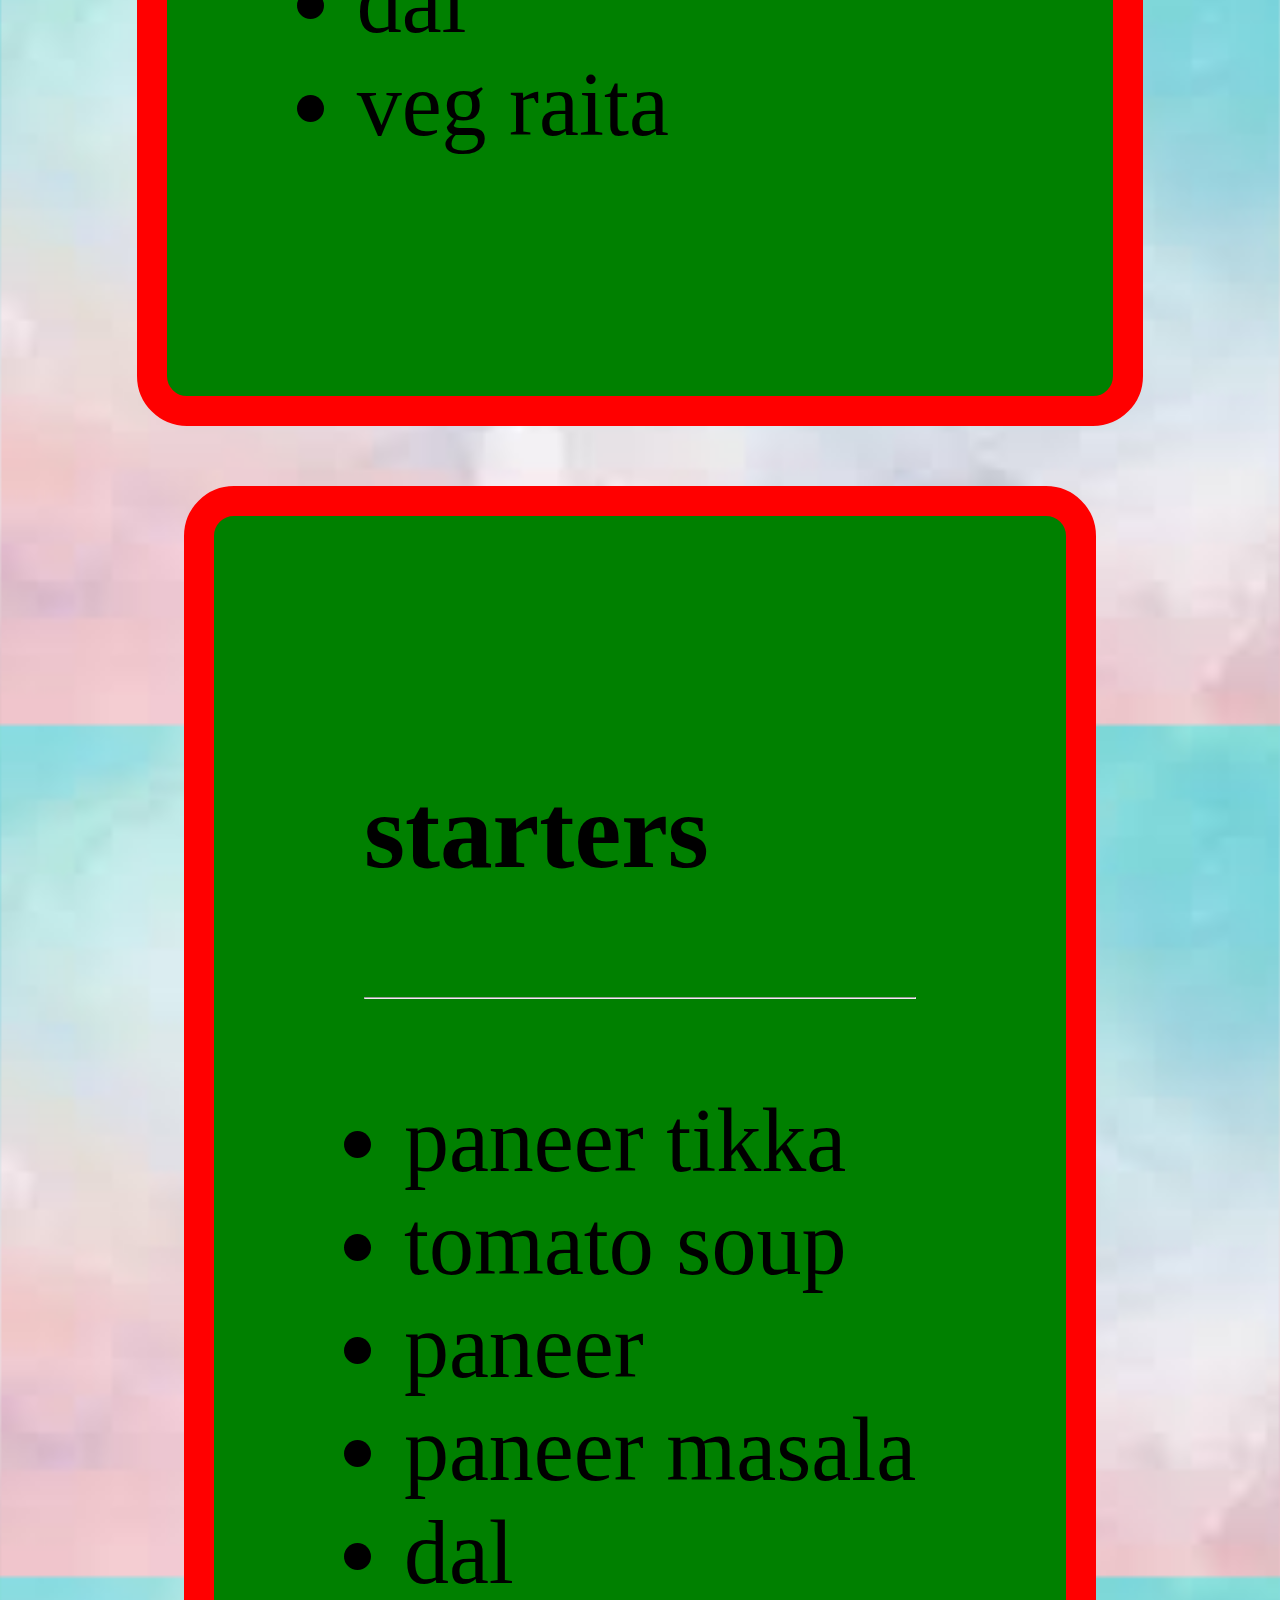
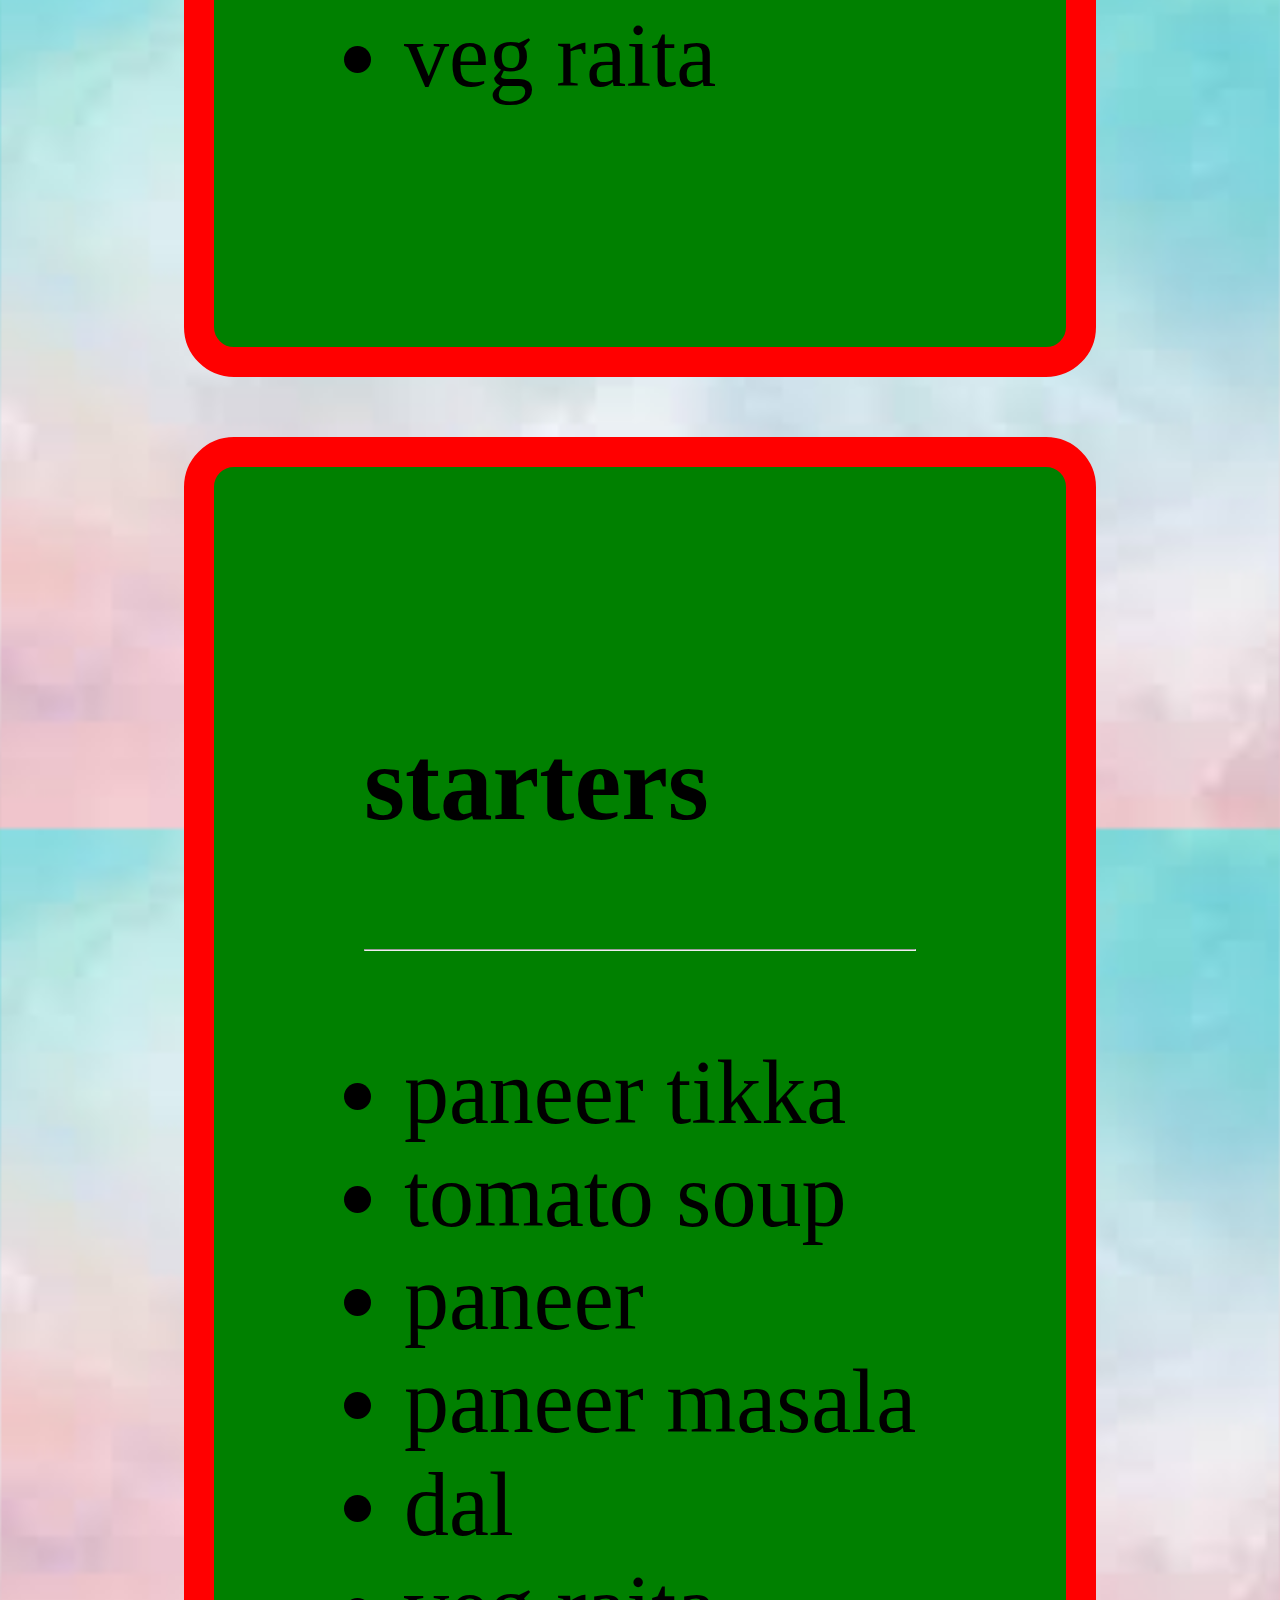
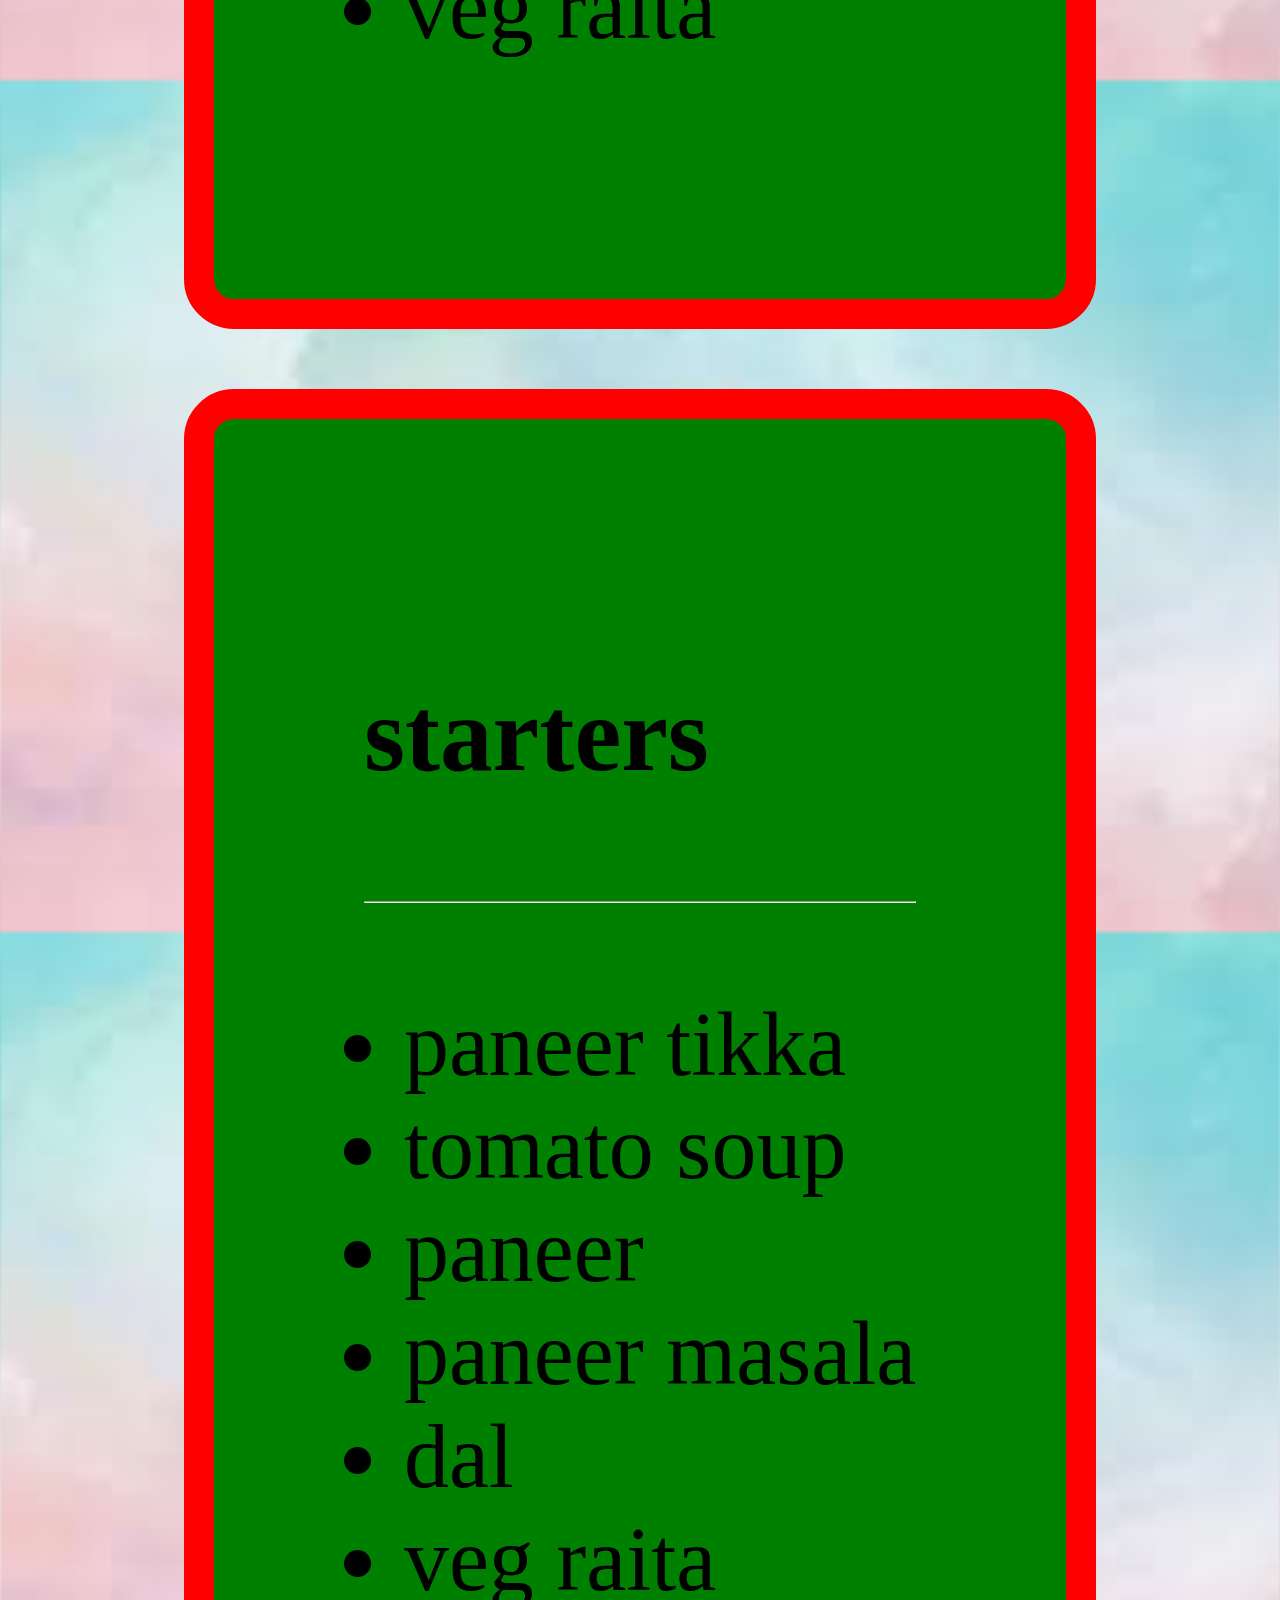
<file: assicss2.html>
<!DOCTYPE html>
<html lang="en">
<head>
    <meta charset="UTF-8">
    <meta http-equiv="X-UA-Compatible" content="IE=edge">
    <meta name="viewport" content="width=device-width, initial-scale=1.0">
    <title>Document</title> 
    <link rel="stylesheet" href="./24.css">
    <style>.background-image{
            background-image: url([data-uri]);
            background-size: 100%;
            
        }
    </style>

</head>
<body class=" border background-image">
<div class="first-container">
    <div class="container-item ">welcome to dabha <br>you get quality of first class</div>
</div>
    <div class="mid-item">Home Menu Review Contact us</div>
</div>
<div class="third-item">Email: Store@gmail.com<br>

    If you find any complain<br>
    
    Contact on - 94566*****</div>
<div class="circle">
   EXCITING OFFER
   <br>
   <br>
   <hr>
   ***GET OUR SPECIAL THALI FOR
   <Br>
    ONLY RS100 ONLY ON MONDAY<hr>
    PLEASE RATE US OUT OF 5
</div>
<div class="form">
    <form action style:text-align-center;><h1>PLEASE REGISTER HERE</h1><hr>
        <label>First Name</label><br>
        <input type="text"placeholder="enter your name"><br><br>
        <label>Last Name</label><br>
        <input type="text" placeholder="enter your last name"><br><br>
        <label>Age</label><br>
        <input type="number" placeholder="enter your age"><br><br>
        <label>Email</label><br>
        <input type="email" placeholder="enter your email"><br><br>
        <label>Date Of Birth</label><br>
        <input type="date" placeholder="enter your Dob"><br><br>
        <label>Are you more than one person?</label><br>
        <input type="checkbox"><br><br>
        <label>Do you have cough or cold</label><br>
        <input type="checkbox"><br><br>
        <label>click here</label><br>
        <input type="button" value="sumbit hear"><br><br>
        <lable>Reset</lable><br>
        <input type="button" value="reset">     
    </form>
</div>
<div class="menu">menu</div>
<br><br><hr>
<div class="flex-container">
    <div class="flex-item"><h3>starters</h3><hr><ul><li>paneer tikka</li>
       <li> tomato soup</li>
       <li> paneer</li>
       <li> paneer masala</li>
       <li>dal</li>
       <li> veg raita</li></ul></div>
    <div class="flex-item"><h3>South Indian</h3><hr><ul><li>paneer tikka</li>
        <li> masala dosa</li>
        <li> paneer dosa</li>
        <li> Idli Sambaer</li>
        <li>Tomato Uttapam</li>
        <li> Paper Plain Dasa</li></ul></div>
    <div class="flex-item"><h3>indian kitchen</h3><hr><ul><li>paneer tikka</li>
        <li> puri sabji</li>
        <li> dal roti</li>
        <li>Aloo Ghobi</li>
         <li>  Dal Makhni</li>
          <li>Poori Sabji</li>
         <li>  Malai Kofta </li>
        <li>dal</li>
        <li> veg raita</li></ul></div>
    <div class="flex-item"><h3>starters</h3><hr><ul><li>paneer tikka</li>
        <li> tomato soup</li>
        <li> paneer</li>
        <li> paneer masala</li>
        <li>dal</li>
        <li> veg raita</li></ul></div>
    <div class="flex-item"><h3>starters</h3><hr><ul><li>paneer tikka</li>
        <li> tomato soup</li>
        <li> paneer</li>
        <li> paneer masala</li>
        <li>dal</li>
        <li> veg raita</li></ul></div>
    <div class="flex-item"><h3>starters</h3><hr><ul><li>paneer tikka</li>
        <li> tomato soup</li>
        <li> paneer</li>
        <li> paneer masala</li>
        <li>dal</li>
        <li> veg raita</li></ul></div>
</div>

</body>
</html>
</file>
<file: 24.css>
.first-container{
    display: flex;

}
.container-item {
    border: 20px solid red;
    background-color: black;
    color: white;
    padding-top:  50px;
    padding-bottom:  50px; 
    padding-left: 0%;
    padding-right: 0%;
    margin-left: 40px;
    margin-top: 70px;
    margin-right: 2200px;
    font-style: italic;
    font-weight: bolder;
    text-align: center;
    border-radius: 100px;
    font-size: 100px;

}
.mid-item{
    border: 20px solid red;
    background-color: black;
    color: white;
    padding-top:  50px;
    padding-bottom:  50px; 
    padding-left: 0%;
    padding-right: 0%;
    margin-left: 550px;
    margin-top: -30px;
    margin-right: 2700px;
    font-style: italic;
    font-weight: bolder;
    text-align: center;
    border-radius: 100px;
    font-size: 100px;
}

.third-item{ border: 20px solid red;
    background-color: black;
    color: white;
    padding-top:  100px;
    padding-bottom:  50px; 
    padding-left: 50px;
    padding-right: 50px;
    margin-left: 3500px;
    margin-top: -60px;
    margin-right: 200px;
    font-style: italic;
    font-weight: bolder;
    text-align: center;
    border-radius: 100px;
    font-size: 100px;
}


.circle{
    
    background-color: green;
    border: 10px solid goldenrod;
    height: 1100px;
    width: 1000px;
    border-radius: 50%;
    padding-top: 150px;
    padding-bottom: 10px;
    padding-left: 90px;
    padding-right: 90px;
    margin-top: 0px ;
    margin-left: 400px;
    font-size: 75px;
    color: black;
    text-align: center;
    text-decoration: underline;
}
.form{
    background-color: silver;
    border: dotted red 20px;
    margin-left: 3000px;
    margin-top: -100px;
    margin-right: 10px;
    text-align: center;
    width: 1200px;
    color: red;
    font-size: 50px;
    position: relative;
}
.menu{
    border: 10px solid red;
    background-color: black;
    color: white;
    padding-top:  50px;
    padding-bottom:  50px; 
    padding-left: 0%;
    padding-right: 0%;
    margin-left: 2100px;
    margin-top: 70px;
    margin-right: 2200px;
    font-style: italic;
    font-weight: bolder;
    text-align: center;
    border-radius: 100px;
    font-size: 150px;
}
.flex-container{
    display: flex;
    padding: 4rem;
    flex-direction: row;
    flex-wrap: wrap;
    justify-content: center;
    position: relative;
    bottom: 10px;
}
.flex-item{
    background-color: green;
    padding: 150px;
    margin:30px;
    border: 30px solid red;
    border-radius: 50px;
    font-size: 90px;
    
    
}
</file>
